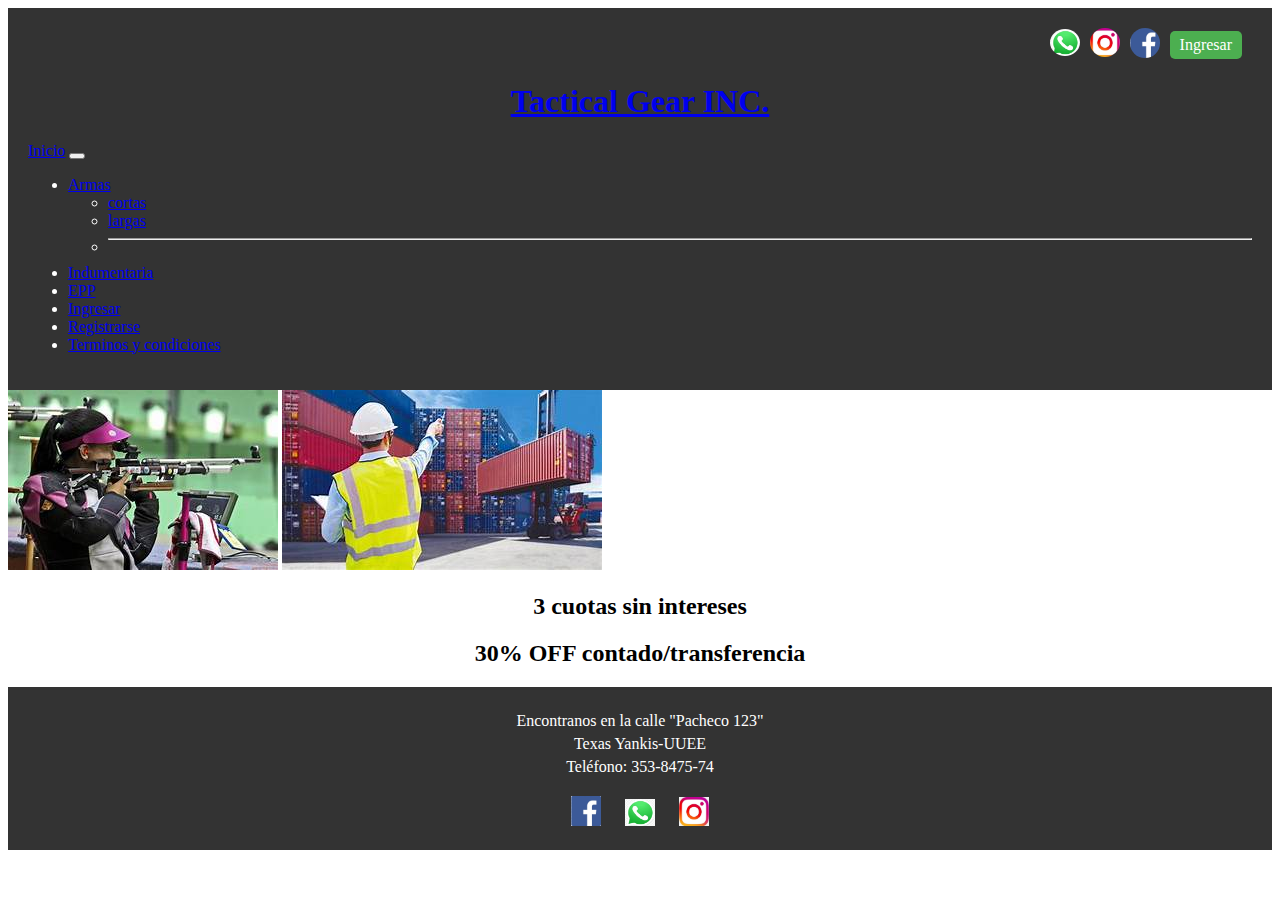
<file: index.html>
<!DOCTYPE html>
<html lang="en">

<head>
  <meta charset="UTF-8">
  <meta name="viewport" content="width=device-width, initial-scale=1.0">

            <!-- link bootstrap -->
  <link href="https://cdn.jsdelivr.net/npm/bootstrap@5.3.2/dist/css/bootstrap.min.css" rel="stylesheet"
    integrity="sha384-T3c6CoIi6uLrA9TneNEoa7RxnatzjcDSCmG1MXxSR1GAsXEV/Dwwykc2MPK8M2HN" crossorigin="anonymous">

            <!-- link css -->            
  <link rel="stylesheet" href="css/style.css">

  <title>Tactical Gear INC.</title>


</head>

<body>

  <header id="cabecero">
    <div class="redes">
      <section>
        <li><a href="https://web.whatsapp.com/"><img src="imagenes/whatsapp.jpg" alt="whatsapp"></a> </li>
        <li><a href="https://www.instagram.com"><img src="imagenes/instagram.jpg" alt="instagram"></a> </li>
        <li><a href="https://www.facebook.com"><img src="imagenes/facebook.jpg" alt="facebook"></a> </li>
        <li><a href="html/ingresar.html" class="ingresar">Ingresar </a></li>
      </section>
    </div>

    <h1><a href="index.html"> Tactical Gear INC.</a></h1>
    

    <!-- ----------------menú navegable con Bootstrap----------------------->

    <nav class="navbar navbar-expand-lg bg-body-tertiary">
      <div class="container-fluid">
        <a class="navbar-brand" href="index.html">Inicio</a>
        <button class="navbar-toggler" type="button" data-bs-toggle="collapse" data-bs-target="#navbarSupportedContent"
          aria-controls="navbarSupportedContent" aria-expanded="false" aria-label="Toggle navigation">
          <span class="navbar-toggler-icon"></span>
        </button>
        <div class="collapse navbar-collapse" id="navbarSupportedContent">
          <ul class="navbar-nav me-auto mb-2 mb-lg-0">
            <li class="nav-item dropdown">
              <a class="nav-link dropdown-toggle" href="#" role="button" data-bs-toggle="dropdown"
                aria-expanded="false">
                Armas
              </a>
              <ul class="dropdown-menu">
                <li><a class="dropdown-item" href="html/armas-cortas.html">cortas</a></li>
                <li><a class="dropdown-item" href="html/armas-largas.html">largas</a></li>
                <li>
                  <hr class="dropdown-divider">
                </li>
              </ul>
            </li>
            <li class="nav-item">
              <a class="nav-link active" aria-current="page" href="html/indumentaria.html">Indumentaria</a>
            </li>
            <li class="nav-item">
              <a class="nav-link" href="html/epp.html">EPP</a>
            </li>
            <li class="nav-item">
              <a class="nav-link" href="html/ingresar.html">Ingresar</a>
            </li>
            <li class="nav-item">
              <a class="nav-link" href="html/registrarse.html">Registrarse</a>
            </li>
            <li class="nav-item">
              <a class="nav-link" href="html/terminos-condiciones.html">Terminos y condiciones</a>
            </li>
          </ul>
        </div>
      </div>
    </nav>

      </header>

  <main>
    <div class="center">
      <img src="imagenes/equipando-campeones.jpeg" alt="equipamiento profesional">

      <img src="imagenes/importador.jpeg" alt="importar">
    </div>

    <section class="ofertas">
      <h2>
        3 cuotas sin intereses
      </h2>

      <h2>
        30% OFF contado/transferencia
      </h2>
    </section>

  </main>
      
    <footer>

      <div class="info-contacto">
          <p>Encontranos en la calle "Pacheco 123"</p>
          <p>Texas Yankis-UUEE</p>
          <p>Teléfono: 353-8475-74</p>
      </div>
      <div class="redes-sociales">
          <a href="https://www.facebook.com"><img src="imagenes/facebook.jpg" alt="Facebook"></a>
          <a href="https://web.whatsapp.com/"><img src="imagenes/whatsapp.jpg" alt="Whatsapp"></a>
          <a href="https://www.instagram.com/"><img src="imagenes/instagram.jpg" alt="Instagram"></a>
      </div>
      
  </footer>

        <!--  script Bootstrap  -->
    <script src="https://cdn.jsdelivr.net/npm/bootstrap@5.3.2/dist/js/bootstrap.bundle.min.js"
    integrity="sha384-C6RzsynM9kWDrMNeT87bh95OGNyZPhcTNXj1NW7RuBCsyN/o0jlpcV8Qyq46cDfL"
    crossorigin="anonymous"></script>

  </body>


</html>
</file>
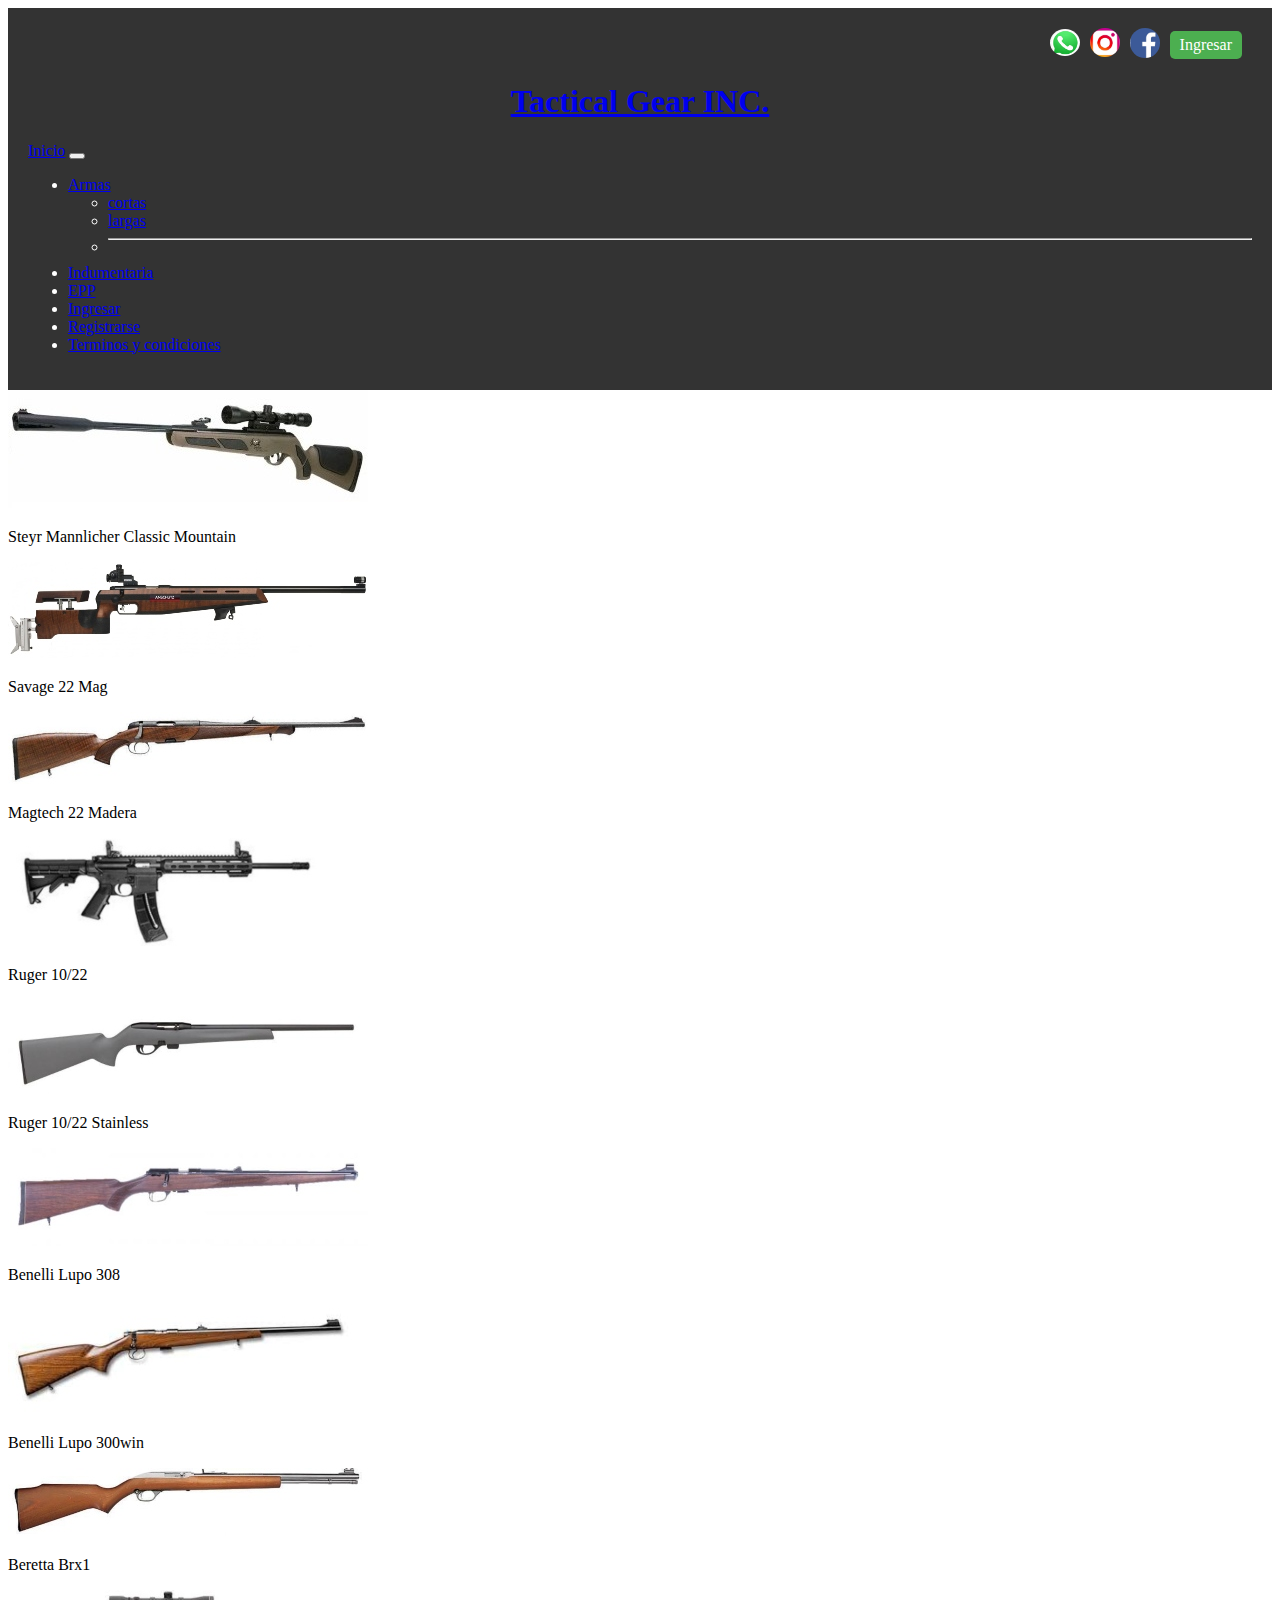
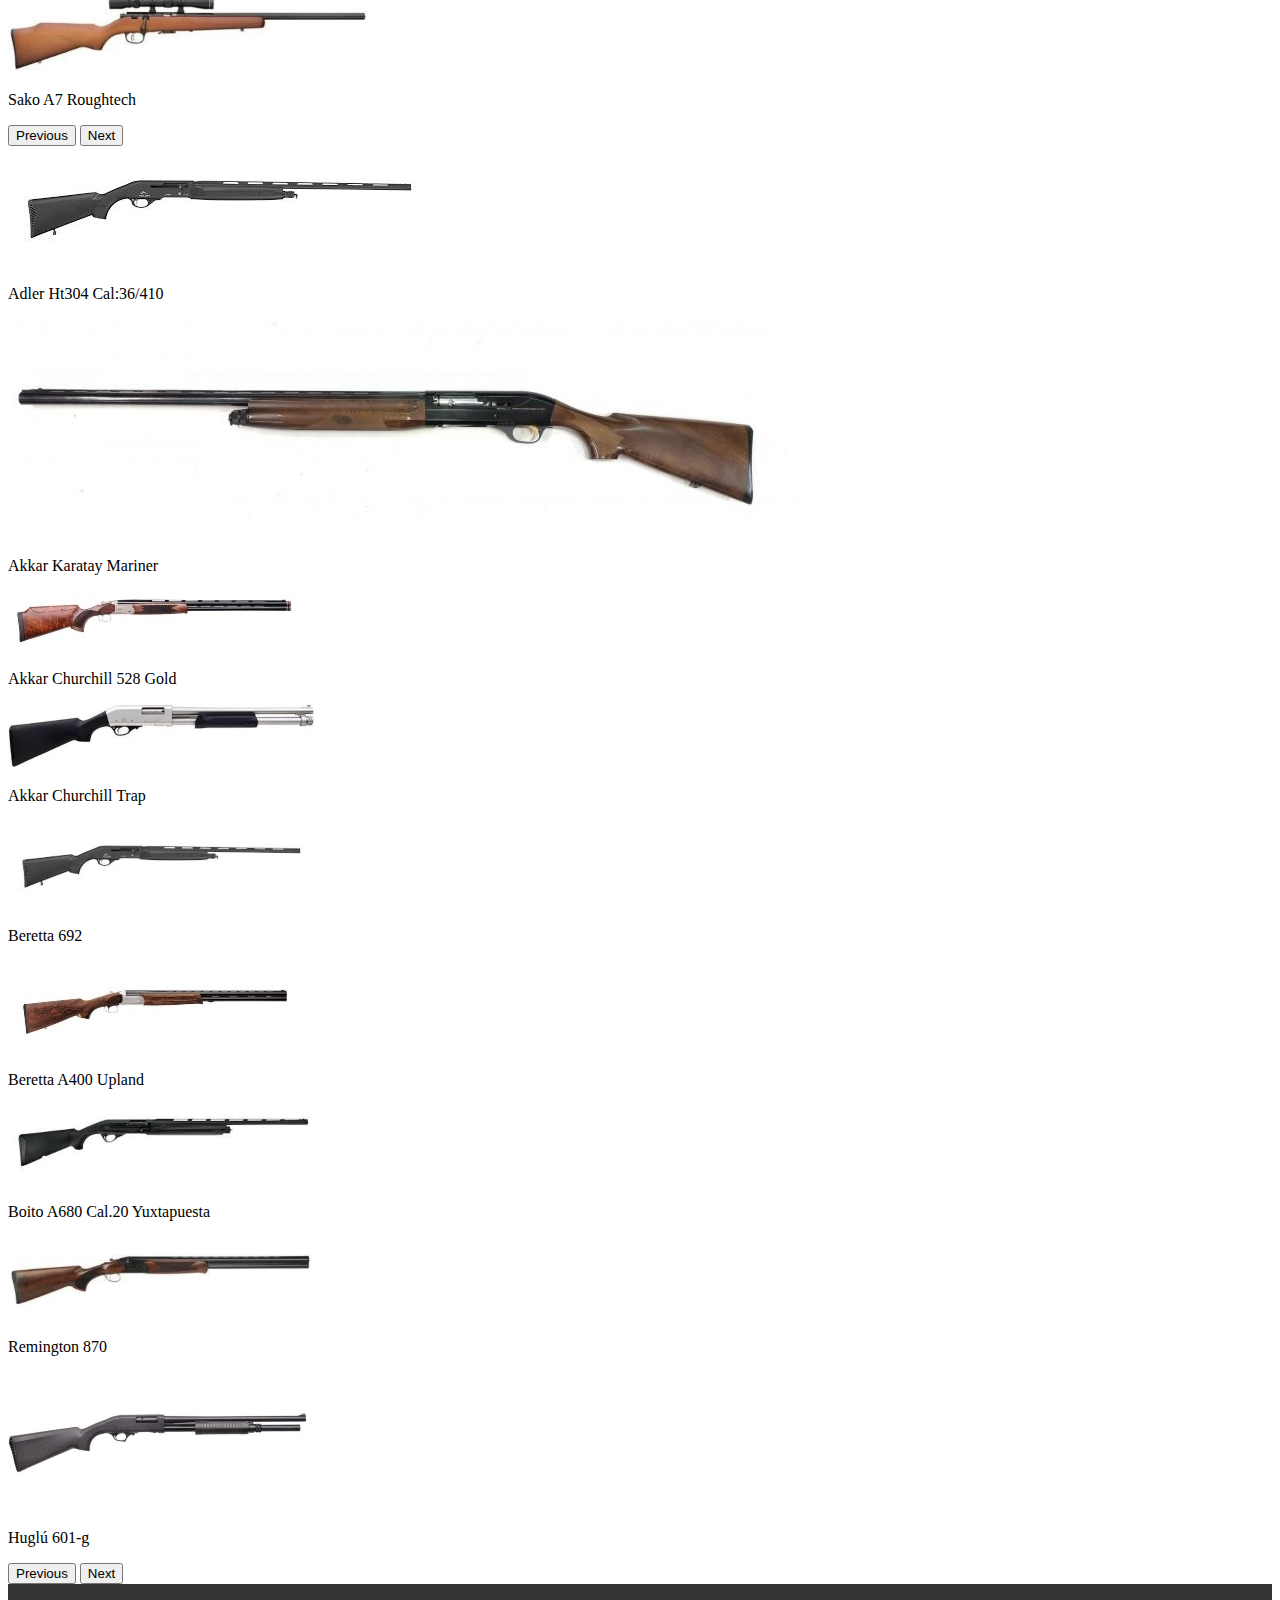
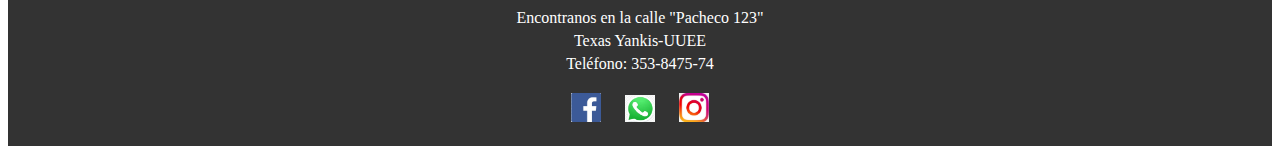
<file: html/armas-largas.html>
<!DOCTYPE html>
<html lang="en">

<head>
  <meta charset="UTF-8">
  <meta name="viewport" content="width=device-width, initial-scale=1.0">
  <link href="https://cdn.jsdelivr.net/npm/bootstrap@5.3.2/dist/css/bootstrap.min.css" rel="stylesheet"
    integrity="sha384-T3c6CoIi6uLrA9TneNEoa7RxnatzjcDSCmG1MXxSR1GAsXEV/Dwwykc2MPK8M2HN" crossorigin="anonymous">
  <link rel="stylesheet" href="../css/style.css">

  <title>Tactical Gear INC.</title>

</head>

<body>
  <header id="cabecero">
    <div class="redes">
      <section>
        <li><a href="https://web.whatsapp.com/"><img src="../imagenes/whatsapp.jpg" alt="whatsapp"></a> </li>
        <li><a href="https://www.instagram.com"><img src="../imagenes/instagram.jpg" alt="instagram"></a> </li>
        <li><a href="https://www.facebook.com"><img src="../imagenes/facebook.jpg" alt="facebook"></a> </li>
        <li><a href="../html/ingresar.html" class="ingresar">Ingresar </a></li>
      </section>

    </div>

    </div>
    <h1><a href="../index.html"> Tactical Gear INC.</a></h1>
    </div>

    <!-- ----------------menú navegable con Bootstrap----------------------->

    <nav class="navbar navbar-expand-lg bg-body-tertiary">
      <div class="container-fluid">
        <a class="navbar-brand" href="../index.html">Inicio</a>
        <button class="navbar-toggler" type="button" data-bs-toggle="collapse" data-bs-target="#navbarSupportedContent"
          aria-controls="navbarSupportedContent" aria-expanded="false" aria-label="Toggle navigation">
          <span class="navbar-toggler-icon"></span>
        </button>
        <div class="collapse navbar-collapse" id="navbarSupportedContent">
          <ul class="navbar-nav me-auto mb-2 mb-lg-0">
            <li class="nav-item dropdown">
              <a class="nav-link dropdown-toggle" href="#" role="button" data-bs-toggle="dropdown"
                aria-expanded="false"> Armas
              </a>
              <ul class="dropdown-menu">
                <li><a class="dropdown-item" href="armas-cortas.html">cortas</a></li>
                <li><a class="dropdown-item" href="armas-largas.html">largas</a></li>
                <li>
                  <hr class="dropdown-divider">
                </li>
              </ul>
            </li>
            <li class="nav-item">
              <a class="nav-link active" aria-current="page" href="indumentaria.html">Indumentaria</a>
            </li>
            <li class="nav-item">
              <a class="nav-link" href="epp.html">EPP</a>
            </li>
            <li class="nav-item">
              <a class="nav-link" href="ingresar.html">Ingresar</a>
            </li>
            <li class="nav-item">
              <a class="nav-link" href="registrarse.html">Registrarse</a>
            </li>
            <li class="nav-item">
              <a class="nav-link" href="terminos-condiciones.html">Terminos y condiciones</a>
            </li>
          </ul>
        </div>
      </div>
    </nav>



  </header>

  <main>
    <!-- <h2 class="titulo-h2">Rifles</h2>

            <div class="imagen-size">
                <img src="../imagenes/armas-largas/rifle-1.jpg" alt="arma">
                <img src="../imagenes/armas-largas/rifle-2.jpg" alt="caja">
                <img src="../imagenes/armas-largas/rifle-3.jpg" alt="estuche">
            </div>
         
        <h2 class="titulo-h2">Escopetas</h2>

        <section class="imagen-size">
            <img src="../imagenes/armas-largas/escopeta-1.jpg" alt="mira">
            <img src="../imagenes/armas-largas/escopeta-2.jpg" alt="miras">
            <img src="../imagenes/armas-largas/escopeta-3.jpg" alt="partes">
        </section> -->

    <!--carrucel -- rifles-->

    <!-- <div id="carouselExampleCaptions" class="carousel slide">
      <div class="carousel-indicators">
        <button type="button" data-bs-target="#carouselExampleCaptions" data-bs-slide-to="0" class="active"
          aria-current="true" aria-label="Slide 1"></button>
        <button type="button" data-bs-target="#carouselExampleCaptions" data-bs-slide-to="1"
          aria-label="Slide 2"></button>
        <button type="button" data-bs-target="#carouselExampleCaptions" data-bs-slide-to="2"
          aria-label="Slide 3"></button>
      </div>
      <div class="carousel-inner">

        <div class="carousel-item active">
          <div class="col-12 row justify-content-center col-md 12">
            <img src="../imagenes/armas-largas/rifle-4-chico.jpg" class="d-block w-25" alt="...">
            <img src="../imagenes/armas-largas/rifle-4-chico.jpg" class="d-block w-25" alt="...">
            <img src="../imagenes/armas-largas/rifle-4-chico.jpg" class="d-block w-25" alt="...">
          </div>
        </div>

        <div class="carousel-item">
          <div class="col-12 row justify-content-center">
            <img src="../imagenes/armas-largas/rifle-4-chico.jpg" class="d-block w-25" alt="...">
            <img src="../imagenes/armas-largas/rifle-4-chico.jpg" class="d-block w-25" alt="...">
            <img src="../imagenes/armas-largas/rifle-4-chico.jpg" class="d-block w-25" alt="...">
          </div>
        </div>

        <div class="carousel-item">
          <div class="col-12 row justify-content-center">
            <img src="../imagenes/armas-largas/rifle-4-chico.jpg" class="d-block w-25" alt="...">
            <img src="../imagenes/armas-largas/rifle-4-chico.jpg" class="d-block w-25" alt="...">
            <img src="../imagenes/armas-largas/rifle-4-chico.jpg" class="d-block w-25" alt="...">
          </div>
        </div>

        <button class="carousel-control-prev" type="button" data-bs-target="#carouselExampleCaptions"
          data-bs-slide="prev">
          <span class="carousel-control-prev-icon" aria-hidden="true"></span>
          <span class="visually-hidden">Previous</span>
        </button>
        <button class="carousel-control-next" type="button" data-bs-target="#carouselExampleCaptions"
          data-bs-slide="next">
          <span class="carousel-control-next-icon" aria-hidden="true"></span>
          <span class="visually-hidden">Next</span>
        </button>
      </div>
    </div> -->

    <!--carrucel -- rifles-->

    <div id="carouselExample-rifle" class="carousel slide">
      <div class="carousel-inner">
        <div class="carousel-item active">
          <div class="card-group">
            <div class="card">
              <img src="../imagenes/armas-largas/rifle-1.jpg" class="card-img-top"
                alt="Steyr Mannlicher Classic Mountain">
              <div class="card-body">
                <p class="card-text">Steyr Mannlicher Classic Mountain</p>
              </div>
            </div>
            <div class="card">
              <img src="../imagenes/armas-largas/rifle-2.jpg" class="card-img-top" alt="Savage 22 Mag">
              <div class="card-body">
                <p class="card-text">Savage 22 Mag</p>
              </div>
            </div>
            <div class="card">
              <img src="../imagenes/armas-largas/rifle-3.jpg" class="card-img-top" alt="Magtech 22 Madera">
              <div class="card-body">
                <p class="card-text">Magtech 22 Madera</p>
              </div>
            </div>
          </div>

        </div>
        <div class="carousel-item">
          <div class="card-group">
            <div class="card">
              <img src="../imagenes/armas-largas/rifle-4.jpg" class="card-img-top" alt="Ruger 10/22">
              <div class="card-body">
                <p class="card-text">Ruger 10/22</p>
              </div>
            </div>
            <div class="card">
              <img src="../imagenes/armas-largas/rifle-5.jpg" class="card-img-top" alt="Ruger 10/22 Stainless">
              <div class="card-body">
                <p class="card-text">Ruger 10/22 Stainless</p>
              </div>
            </div>
            <div class="card">
              <img src="../imagenes/armas-largas/rifle-6.jpg" class="card-img-top" alt="Benelli Lupo 308">
              <div class="card-body">
                <p class="card-text">Benelli Lupo 308</p>
              </div>
            </div>
          </div>

        </div>
        <div class="carousel-item">


          <div class="card-group">
            <div class="card">
              <img src="../imagenes/armas-largas/rifle-7.jpg" class="card-img-top" alt="Benelli Lupo 300win">
              <div class="card-body">
                <p class="card-text">Benelli Lupo 300win</p>
              </div>
            </div>
            <div class="card">
              <img src="../imagenes/armas-largas/rifle-8.jpg" class="card-img-top" alt="Beretta Brx1">
              <div class="card-body">
                <p class="card-text">Beretta Brx1</p>
              </div>
            </div>
            <div class="card">
              <img src="../imagenes/armas-largas/rifle-9.jpg" class="card-img-top" alt="Sako A7 Roughtech">
              <div class="card-body">
                <p class="card-text">Sako A7 Roughtech</p>
              </div>
            </div>
          </div>
        </div>
      </div>
      <button class="carousel-control-prev" type="button" data-bs-target="#carouselExample-rifle" data-bs-slide="prev">
        <span class="carousel-control-prev-icon" aria-hidden="true"></span>
        <span class="visually-hidden">Previous</span>
      </button>
      <button class="carousel-control-next" type="button" data-bs-target="#carouselExample-rifle" data-bs-slide="next">
        <span class="carousel-control-next-icon" aria-hidden="true"></span>
        <span class="visually-hidden">Next</span>
      </button>
    </div>


    <!--carrucel -- escopetas-->

    <div id="carouselExample-escopeta" class="carousel slide">
      <div class="carousel-inner">
        <div class="carousel-item active">
          <div class="card-group">
            <div class="card">
              <img src="../imagenes/armas-largas/escopeta-1.jpg" class="card-img-top" alt="Adler Ht304 Cal:36/410">
              <div class="card-body">
                <p class="card-text">Adler Ht304 Cal:36/410</p>
              </div>
            </div>
            <div class="card">
              <img src="../imagenes/armas-largas/escopeta-2.jpg" class="card-img-top" alt="Akkar Karatay Mariner">
              <div class="card-body">
                <p class="card-text">Akkar Karatay Mariner</p>
              </div>
            </div>
            <div class="card">
              <img src="../imagenes/armas-largas/escopeta-3.jpg" class="card-img-top" alt="Akkar Churchill 528 Gold">
              <div class="card-body">
                <p class="card-text">Akkar Churchill 528 Gold</p>
              </div>
            </div>
          </div>

        </div>
        <div class="carousel-item">
          <div class="card-group">
            <div class="card">
              <img src="../imagenes/armas-largas/escopeta-4.jpg" class="card-img-top" alt="Akkar Churchill Trap">
              <div class="card-body">
                <p class="card-text">Akkar Churchill Trap</p>
              </div>
            </div>
            <div class="card">
              <img src="../imagenes/armas-largas/escopeta-5.jpg" class="card-img-top" alt="Beretta 692">
              <div class="card-body">
                <p class="card-text">Beretta 692</p>
              </div>
            </div>
            <div class="card">
              <img src="../imagenes/armas-largas/escopeta-6.jpg" class="card-img-top" alt="Beretta A400 Upland">
              <div class="card-body">
                <p class="card-text">Beretta A400 Upland</p>
              </div>
            </div>
          </div>

        </div>
        <div class="carousel-item">

          <div class="card-group">
            <div class="card">
              <img src="../imagenes/armas-largas/escopeta-7.jpg" class="card-img-top"
                alt="Boito A680 Cal.20 Yuxtapuesta">
              <div class="card-body">
                <p class="card-text">Boito A680 Cal.20 Yuxtapuesta</p>
              </div>
            </div>
            <div class="card">
              <img src="../imagenes/armas-largas/escopeta-8.jpg" class="card-img-top" alt="Remington 870">
              <div class="card-body">
                <p class="card-text">Remington 870</p>
              </div>
            </div>
            <div class="card">
              <img src="../imagenes/armas-largas/escopeta-9.jpg" class="card-img-top" alt="Huglú 601-g">
              <div class="card-body">
                <p class="card-text">Huglú 601-g</p>
              </div>
            </div>
          </div>
        </div>
      </div>
      <button class="carousel-control-prev" type="button" data-bs-target="#carouselExample-escopeta"
        data-bs-slide="prev">
        <span class="carousel-control-prev-icon" aria-hidden="true"></span>
        <span class="visually-hidden">Previous</span>
      </button>
      <button class="carousel-control-next" type="button" data-bs-target="#carouselExample-escopeta"
        data-bs-slide="next">
        <span class="carousel-control-next-icon" aria-hidden="true"></span>
        <span class="visually-hidden">Next</span>
      </button>
    </div>


  </main>

  <footer>

    <div class="info-contacto">
      <p>Encontranos en la calle "Pacheco 123"</p>
      <p>Texas Yankis-UUEE</p>
      <p>Teléfono: 353-8475-74</p>
    </div>

    <div class="redes-sociales">
      <a href="https://www.facebook.com"><img src="../imagenes/facebook.jpg" alt="Facebook"></a>
      <a href="https://web.whatsapp.com/"><img src="../imagenes/whatsapp.jpg" alt="Whatsapp"></a>
      <a href="https://www.instagram.com/"><img src="../imagenes/instagram.jpg" alt="Instagram"></a>
    </div>

  </footer>


  <script src="https://cdn.jsdelivr.net/npm/bootstrap@5.3.2/dist/js/bootstrap.bundle.min.js"
    integrity="sha384-C6RzsynM9kWDrMNeT87bh95OGNyZPhcTNXj1NW7RuBCsyN/o0jlpcV8Qyq46cDfL"
    crossorigin="anonymous"></script>


</body>

</html>
</file>
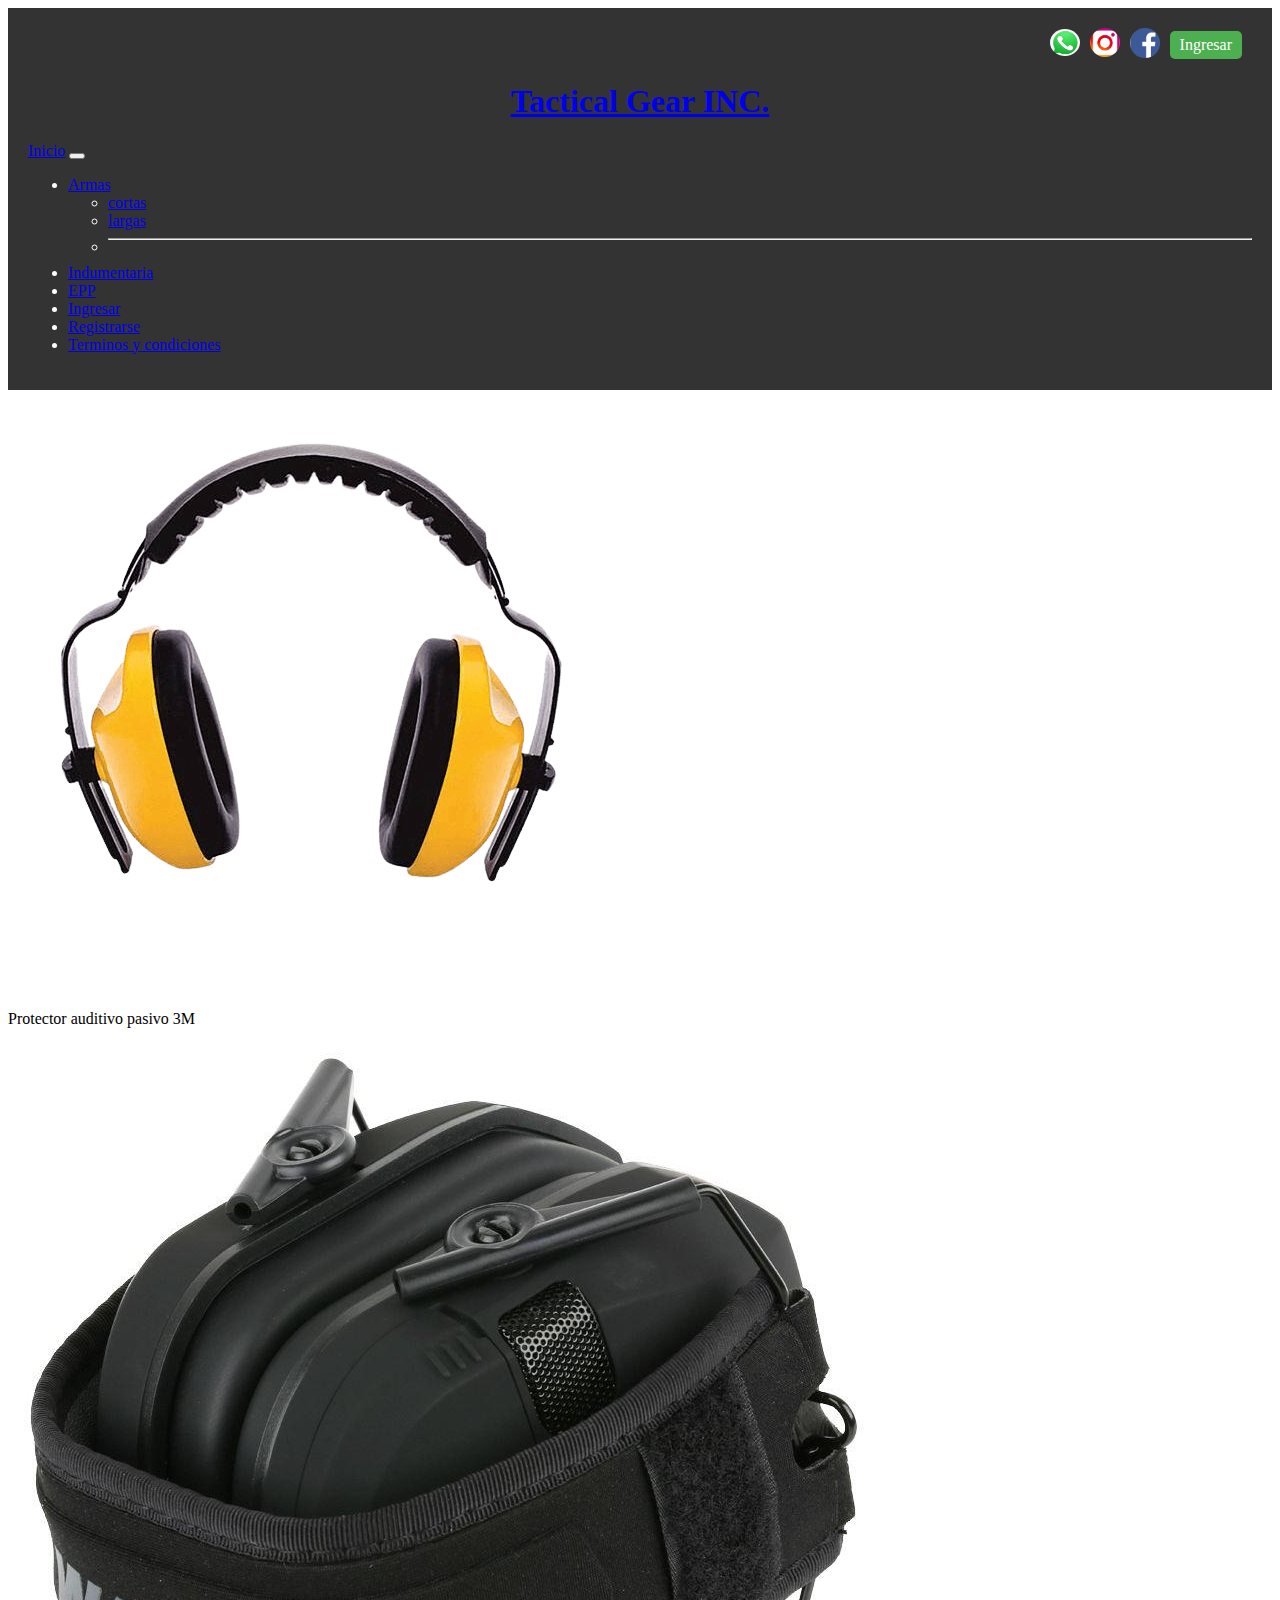
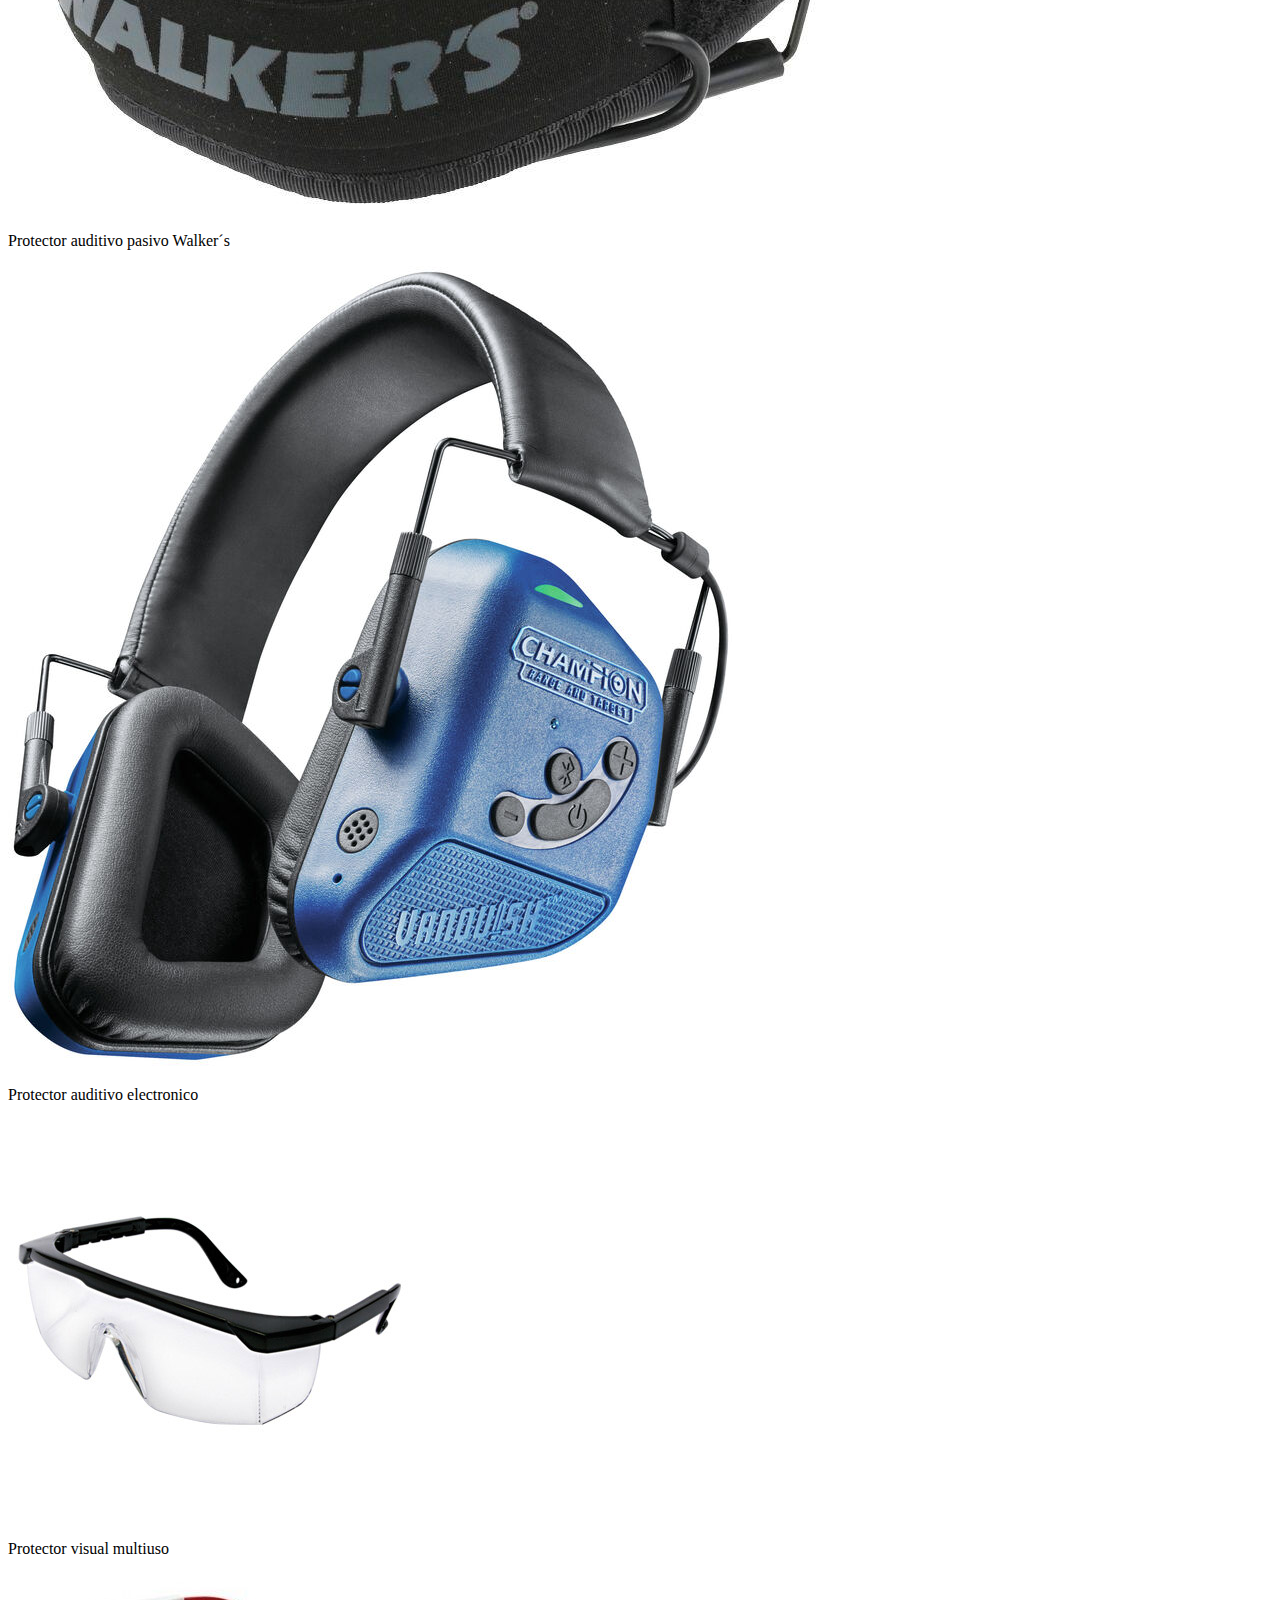
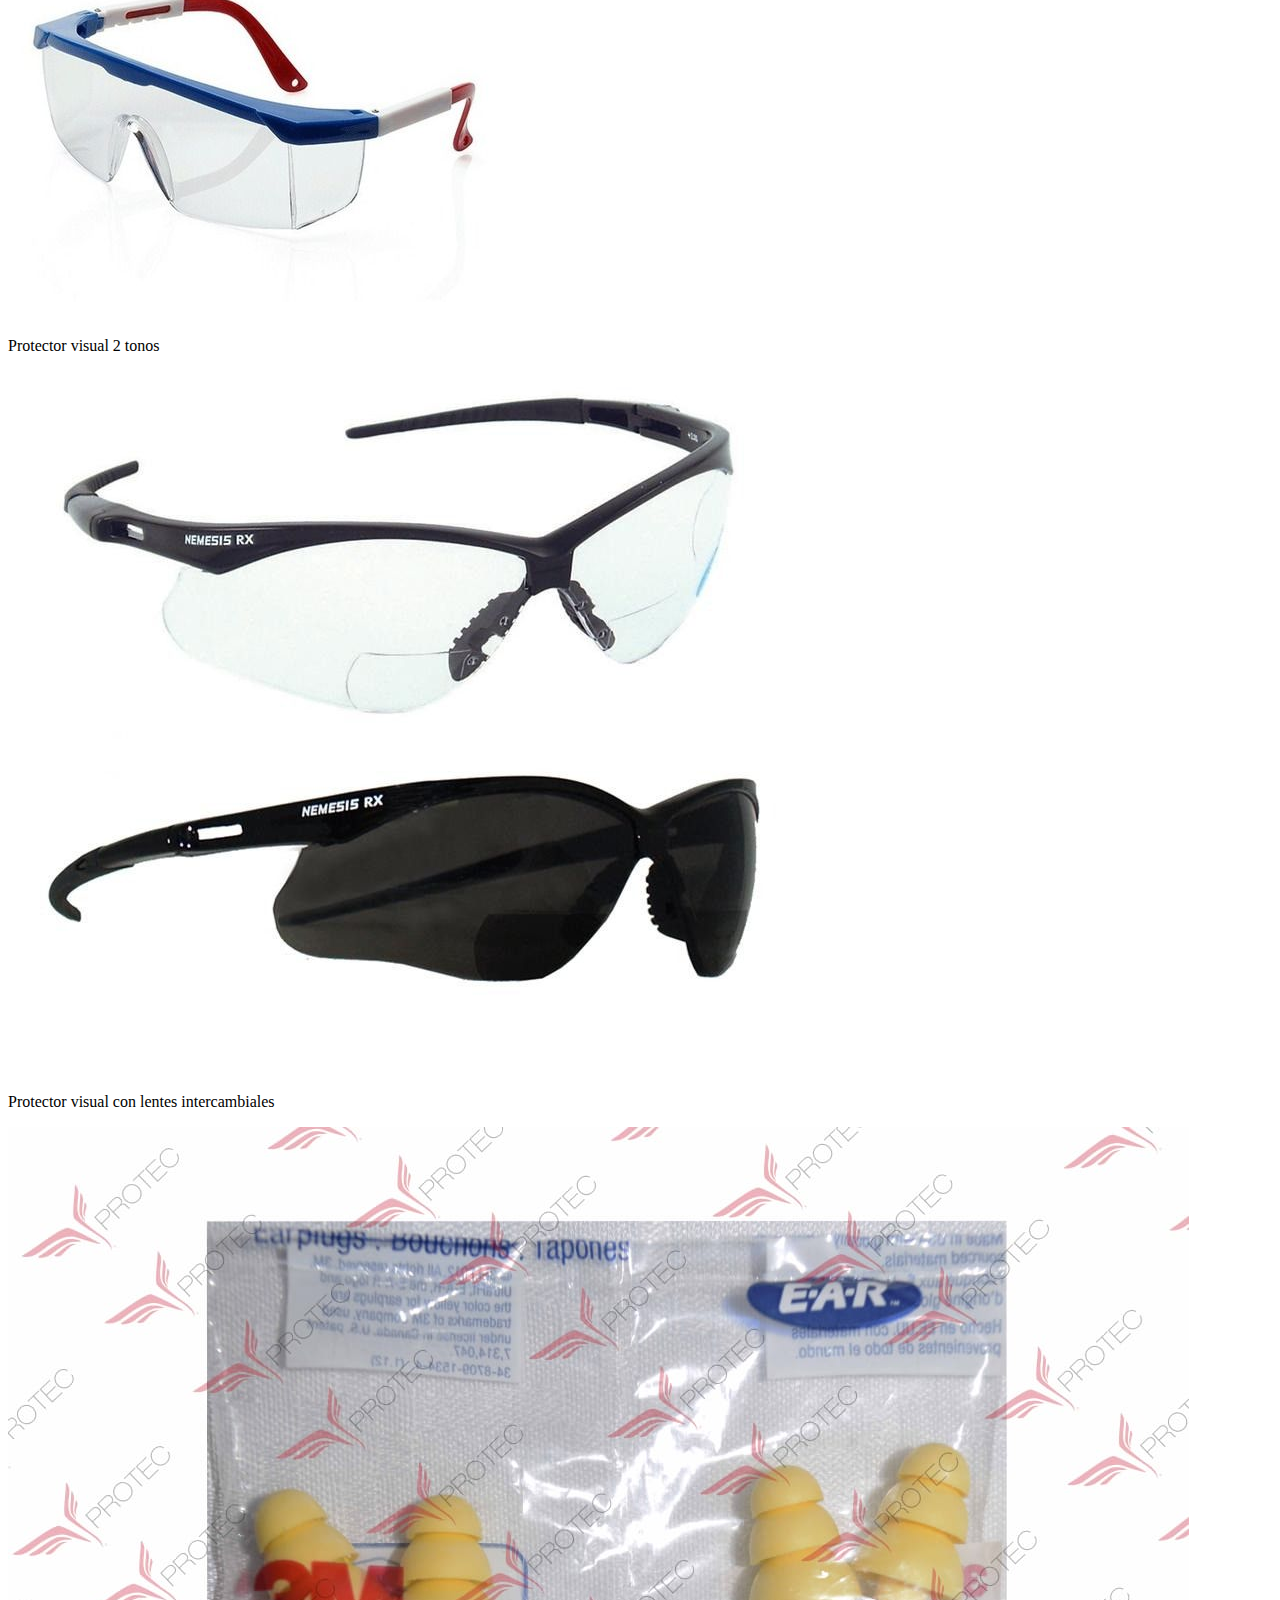
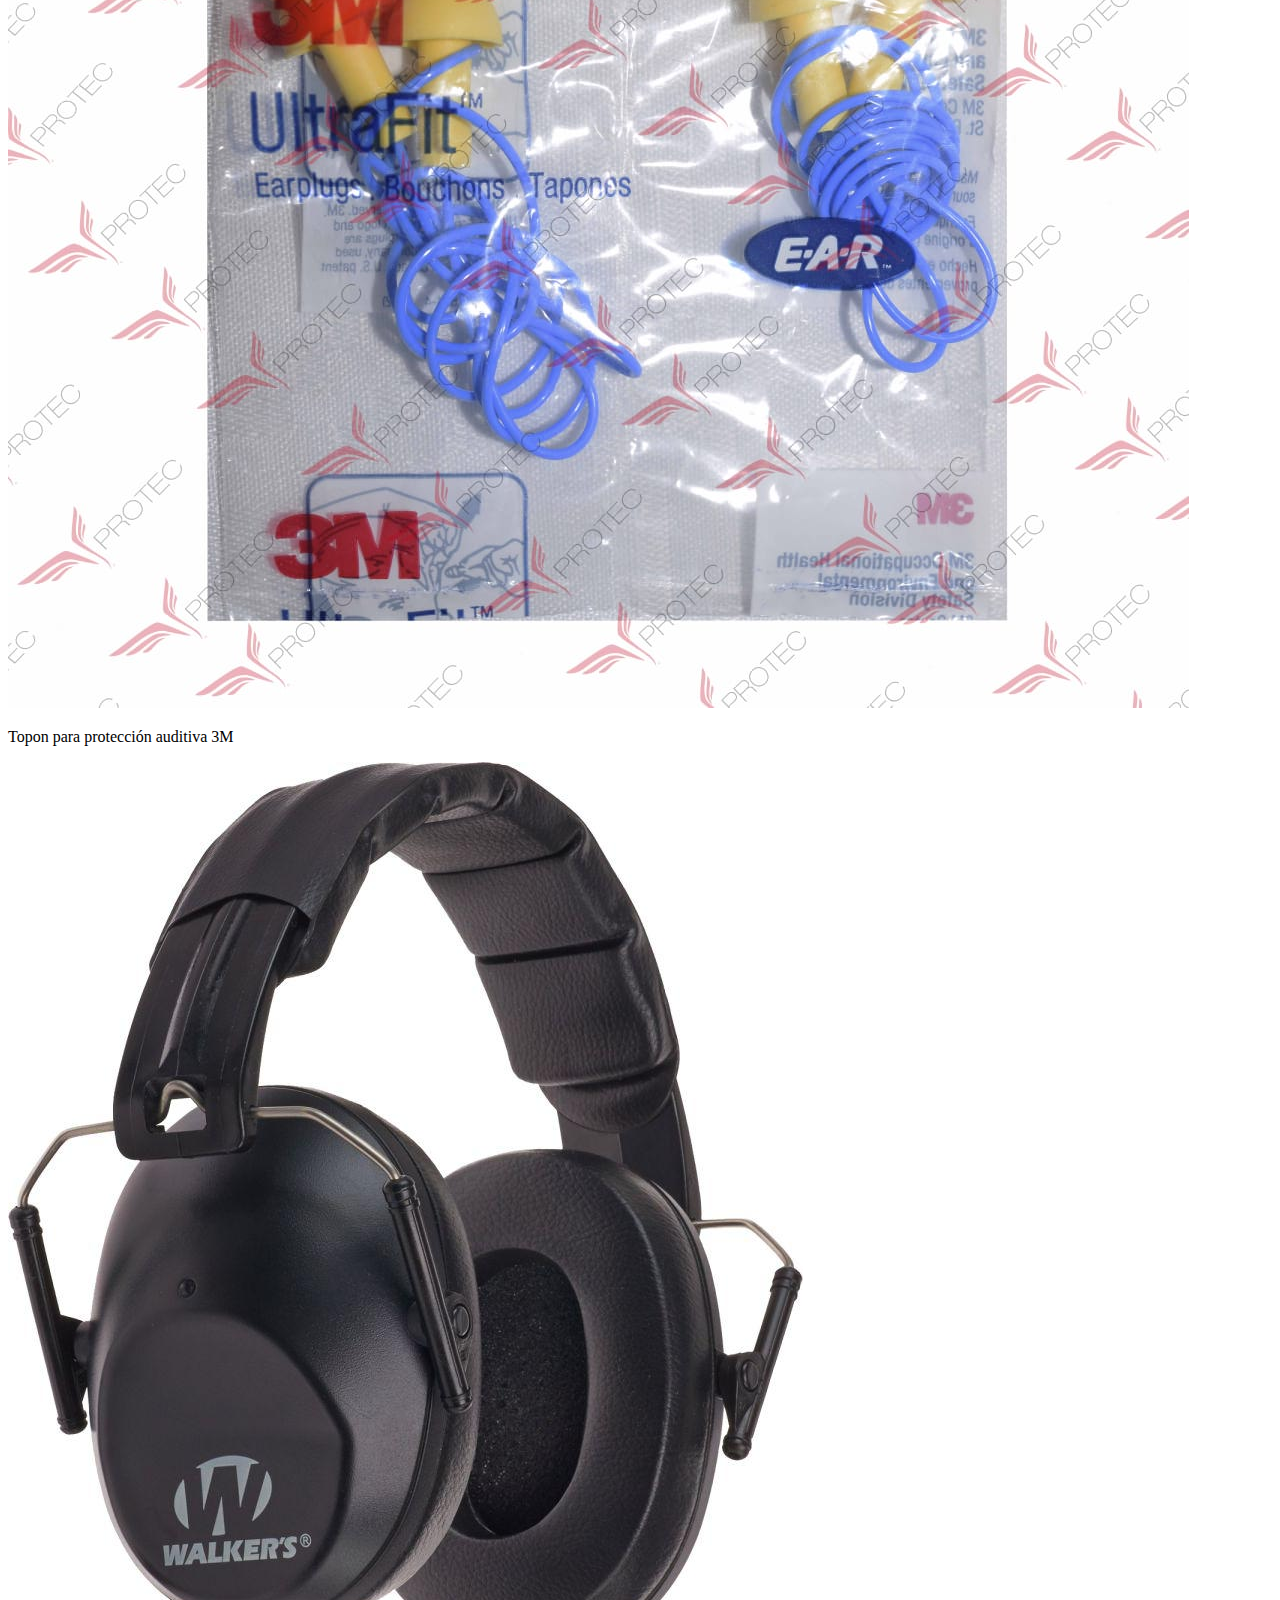
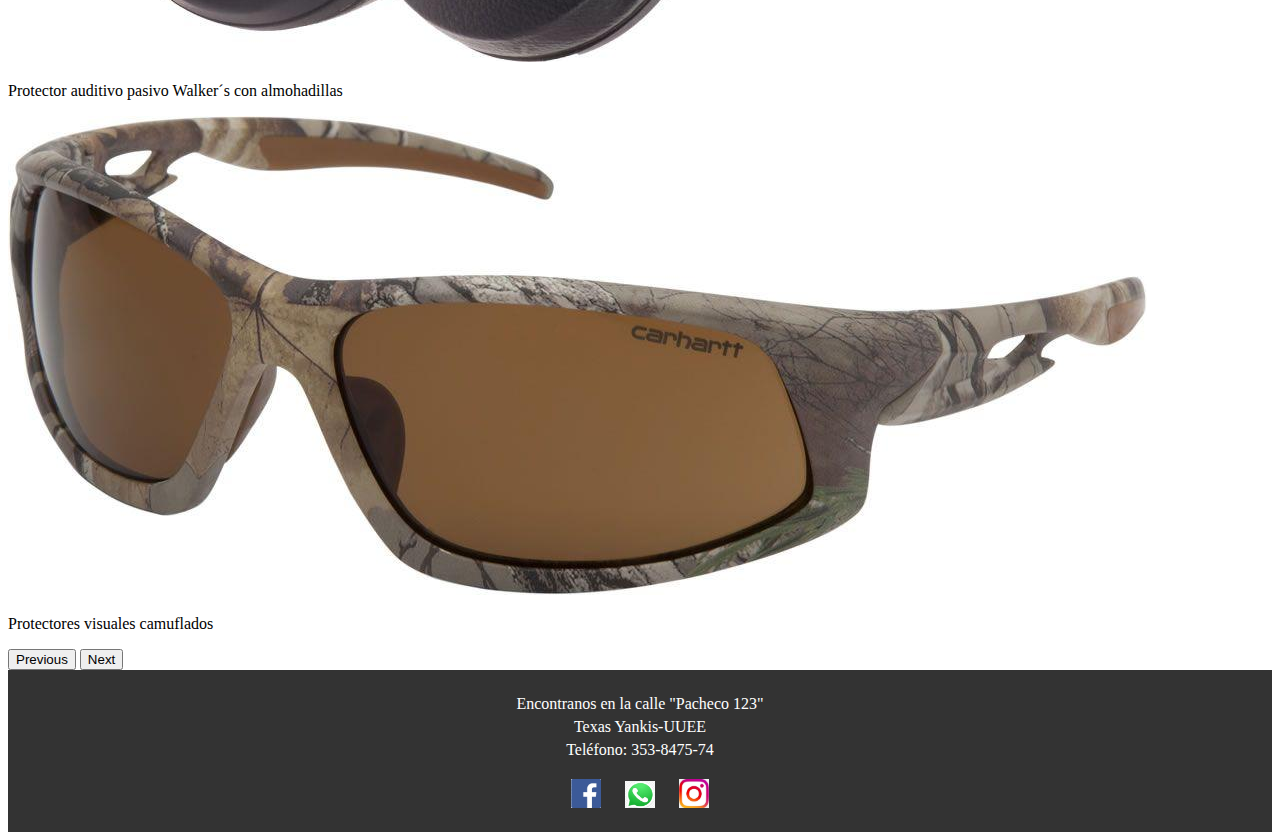
<file: html/epp.html>
<!DOCTYPE html>
<html lang="en">

<head>
    <meta charset="UTF-8">
    <meta name="viewport" content="width=device-width, initial-scale=1.0">
    <link href="https://cdn.jsdelivr.net/npm/bootstrap@5.3.2/dist/css/bootstrap.min.css" rel="stylesheet"
        integrity="sha384-T3c6CoIi6uLrA9TneNEoa7RxnatzjcDSCmG1MXxSR1GAsXEV/Dwwykc2MPK8M2HN" crossorigin="anonymous">
    <link rel="stylesheet" href="../css/style.css">

    <title>Tactical Gear INC.</title>

</head>

<body>
    <header id="cabecero">
        <div class="redes">
            <section>
                <li><a href="https://web.whatsapp.com/"><img src="../imagenes/whatsapp.jpg" alt="whatsapp"></a> </li>
                <li><a href="https://www.instagram.com"><img src="../imagenes/instagram.jpg" alt="instagram"></a> </li>
                <li><a href="https://www.facebook.com"><img src="../imagenes/facebook.jpg" alt="facebook"></a> </li>
                <li><a href="../html/ingresar.html" class="ingresar">Ingresar </a></li>
            </section>

        </div>

        </div>
        <h1><a href="../index.html"> Tactical Gear INC.</a></h1>
        </div>

        <!-- ----------------menú navegable con Bootstrap----------------------->

        <nav class="navbar navbar-expand-lg bg-body-tertiary">
            <div class="container-fluid">
                <a class="navbar-brand" href="../index.html">Inicio</a>
                <button class="navbar-toggler" type="button" data-bs-toggle="collapse"
                    data-bs-target="#navbarSupportedContent" aria-controls="navbarSupportedContent"
                    aria-expanded="false" aria-label="Toggle navigation">
                    <span class="navbar-toggler-icon"></span>
                </button>
                <div class="collapse navbar-collapse" id="navbarSupportedContent">
                    <ul class="navbar-nav me-auto mb-2 mb-lg-0">
                        <li class="nav-item dropdown">
                            <a class="nav-link dropdown-toggle" href="#" role="button" data-bs-toggle="dropdown"
                                aria-expanded="false"> Armas
                            </a>
                            <ul class="dropdown-menu">
                                <li><a class="dropdown-item" href="armas-cortas.html">cortas</a></li>
                                <li><a class="dropdown-item" href="armas-largas.html">largas</a></li>
                                <li>
                                    <hr class="dropdown-divider">
                                </li>
                            </ul>
                        </li>
                        <li class="nav-item">
                            <a class="nav-link active" aria-current="page" href="indumentaria.html">Indumentaria</a>
                        </li>
                        <li class="nav-item">
                            <a class="nav-link" href="epp.html">EPP</a>
                        </li>
                        <li class="nav-item">
                            <a class="nav-link" href="ingresar.html">Ingresar</a>
                        </li>
                        <li class="nav-item">
                            <a class="nav-link" href="registrarse.html">Registrarse</a>
                        </li>
                        <li class="nav-item">
                            <a class="nav-link" href="terminos-condiciones.html">Terminos y condiciones</a>
                        </li>
                    </ul>
                </div>
            </div>
        </nav>

    </header>

    <main>

        <div id="carouselExample" class="carousel slide">
            <div class="carousel-inner">
                <div class="carousel-item active">
                    <div class="card-group">
                        <div class="card">
                            <img src="../imagenes/EPP/EPP-1.png" class="card-img-top w-50" alt="Protector3M">
                            <div class="card-body">
                                <p class="card-text">Protector auditivo pasivo 3M</p>
                            </div>
                        </div>
                        <div class="card">
                            <img src="../imagenes/EPP/EPP-2.jpg" class="card-img-top w-50" alt="Protector Walker´s">
                            <div class="card-body">
                                <p class="card-text">Protector auditivo pasivo Walker´s</p>
                            </div>
                        </div>
                        <div class="card">
                            <img src="../imagenes/EPP/EPP-3.jpg" class="card-img-top w-50" alt="Protector electronico">
                            <div class="card-body">
                                <p class="card-text">Protector auditivo electronico</p>
                            </div>
                        </div>
                    </div>
                </div>
                <div class="carousel-item">
                    <div class="card-group">
                        <div class="card">
                            <img src="../imagenes/EPP/EPP-4.jpg" class="card-img-top w-50"
                                alt="Protector visual multiuso">
                            <div class="card-body">
                                <p class="card-text">Protector visual multiuso</p>
                            </div>
                        </div>
                        <div class="card">
                            <img src="../imagenes/EPP/EPP-5.jpg" class="card-img-top w-50"
                                alt="Protector visual 2 tonos">
                            <div class="card-body">
                                <p class="card-text">Protector visual 2 tonos</p>
                            </div>
                        </div>
                        <div class="card">
                            <img src="../imagenes/EPP/EPP-6.jpg" class="card-img-top w-50"
                                alt="Protector visual con lentes intercambiales">
                            <div class="card-body">
                                <p class="card-text">Protector visual con lentes intercambiales</p>
                            </div>
                        </div>
                    </div>
                </div>
                <div class="carousel-item">
                    <div class="card-group">
                        <div class="card">
                            <img src="../imagenes/EPP/EPP-7.jpg" class="card-img-top w-50"
                                alt="Topon para protección auditiva 3M">
                            <div class="card-body">
                                <p class="card-text">Topon para protección auditiva 3M</p>
                            </div>
                        </div>
                        <div class="card">
                            <img src="../imagenes/EPP/EPP-8.jpg" class="card-img-top w-50"
                                alt="Protector auditivo pasivo Walker´s con almohadillas">
                            <div class="card-body">
                                <p class="card-text">Protector auditivo pasivo Walker´s con almohadillas</p>
                            </div>
                        </div>
                        <div class="card">
                            <img src="../imagenes/EPP/EPP-9.jpg" class="card-img-top w-50"
                                alt="Protectores visuales camuflados">
                            <div class="card-body">
                                <p class="card-text">Protectores visuales camuflados</p>
                            </div>
                        </div>
                    </div>
                </div>
            </div>
            <button class="carousel-control-prev" type="button" data-bs-target="#carouselExample" data-bs-slide="prev">
                <span class="carousel-control-prev-icon" aria-hidden="true"></span>
                <span class="visually-hidden">Previous</span>
            </button>
            <button class="carousel-control-next" type="button" data-bs-target="#carouselExample" data-bs-slide="next">
                <span class="carousel-control-next-icon" aria-hidden="true"></span>
                <span class="visually-hidden">Next</span>
            </button>
        </div>

    </main>

    <footer>

        <div class="info-contacto">
            <p>Encontranos en la calle "Pacheco 123"</p>
            <p>Texas Yankis-UUEE</p>
            <p>Teléfono: 353-8475-74</p>
        </div>

        <div class="redes-sociales">
            <a href="https://www.facebook.com"><img src="../imagenes/facebook.jpg" alt="Facebook"></a>
            <a href="https://web.whatsapp.com/"><img src="../imagenes/whatsapp.jpg" alt="Whatsapp"></a>
            <a href="https://www.instagram.com/"><img src="../imagenes/instagram.jpg" alt="Instagram"></a>
        </div>

    </footer>

    <script src="https://cdn.jsdelivr.net/npm/bootstrap@5.3.2/dist/js/bootstrap.bundle.min.js"
        integrity="sha384-C6RzsynM9kWDrMNeT87bh95OGNyZPhcTNXj1NW7RuBCsyN/o0jlpcV8Qyq46cDfL"
        crossorigin="anonymous"></script>
</body>

</html>
</file>
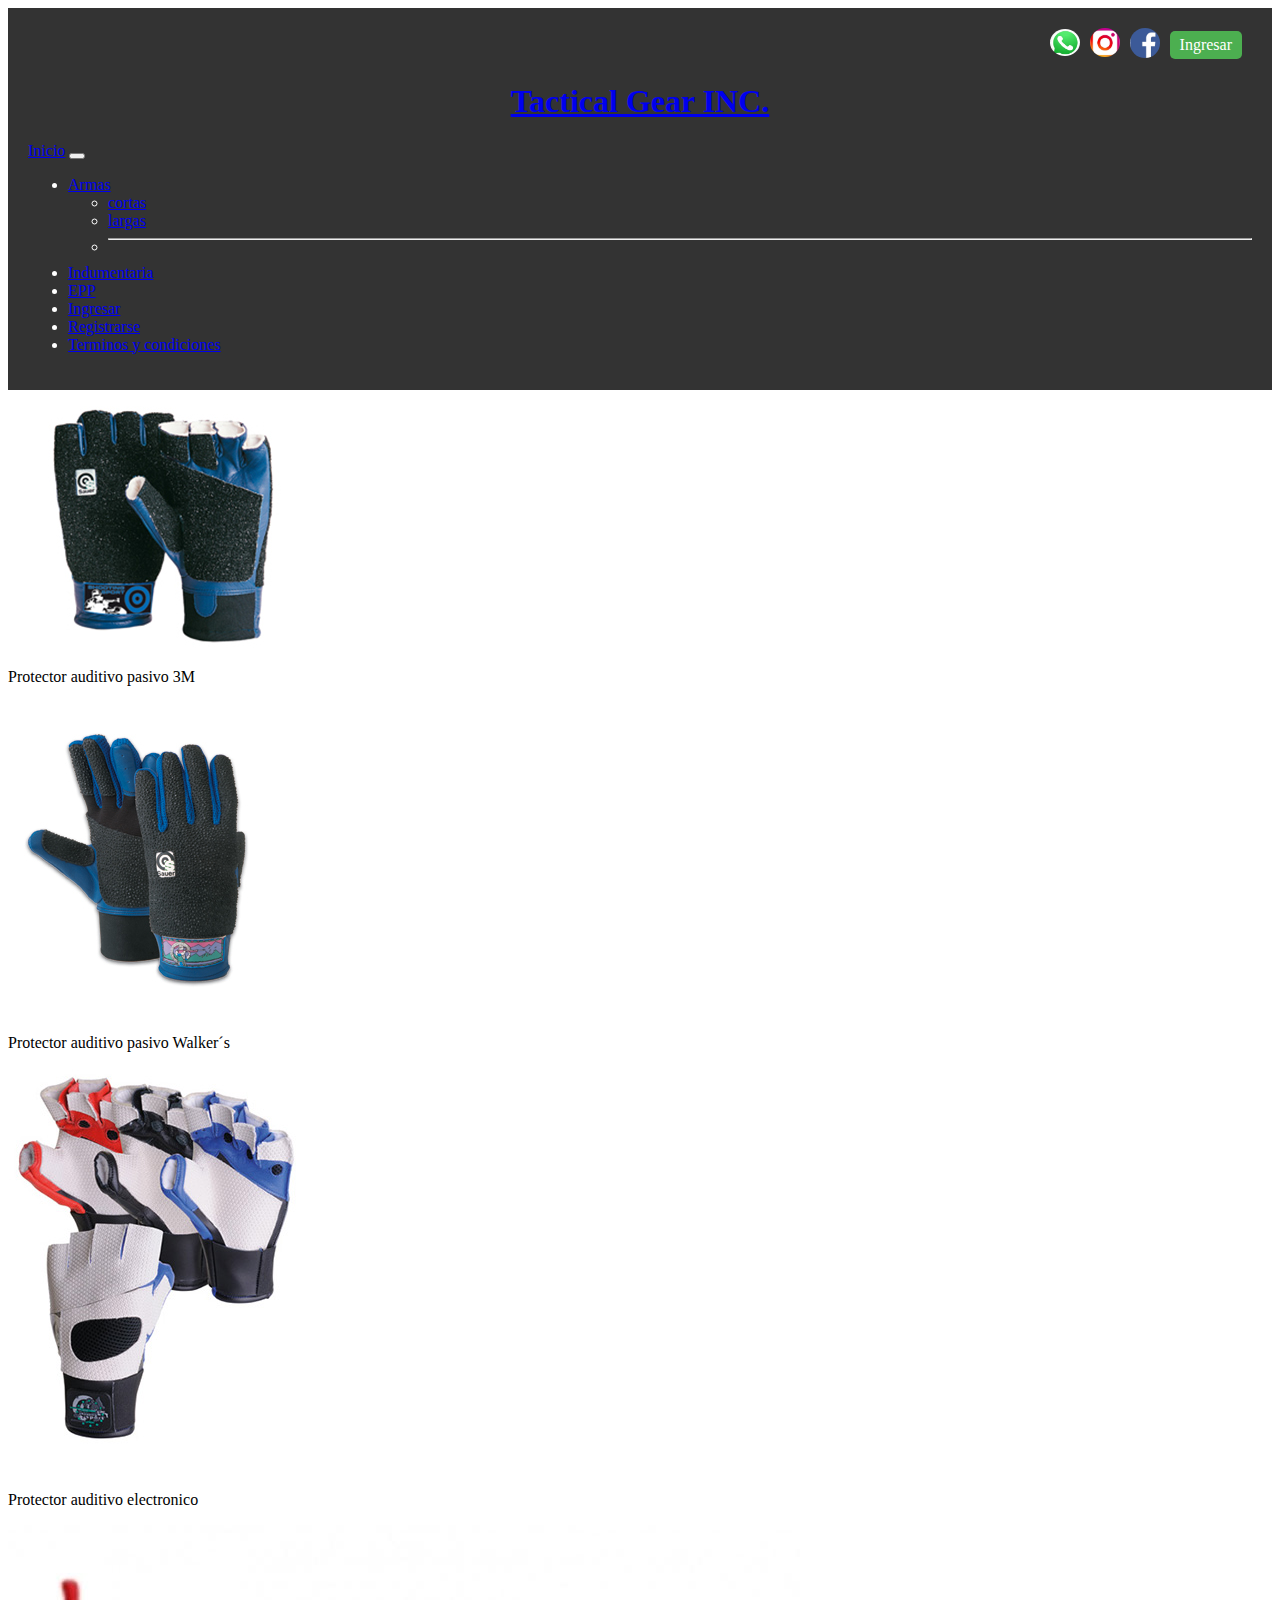
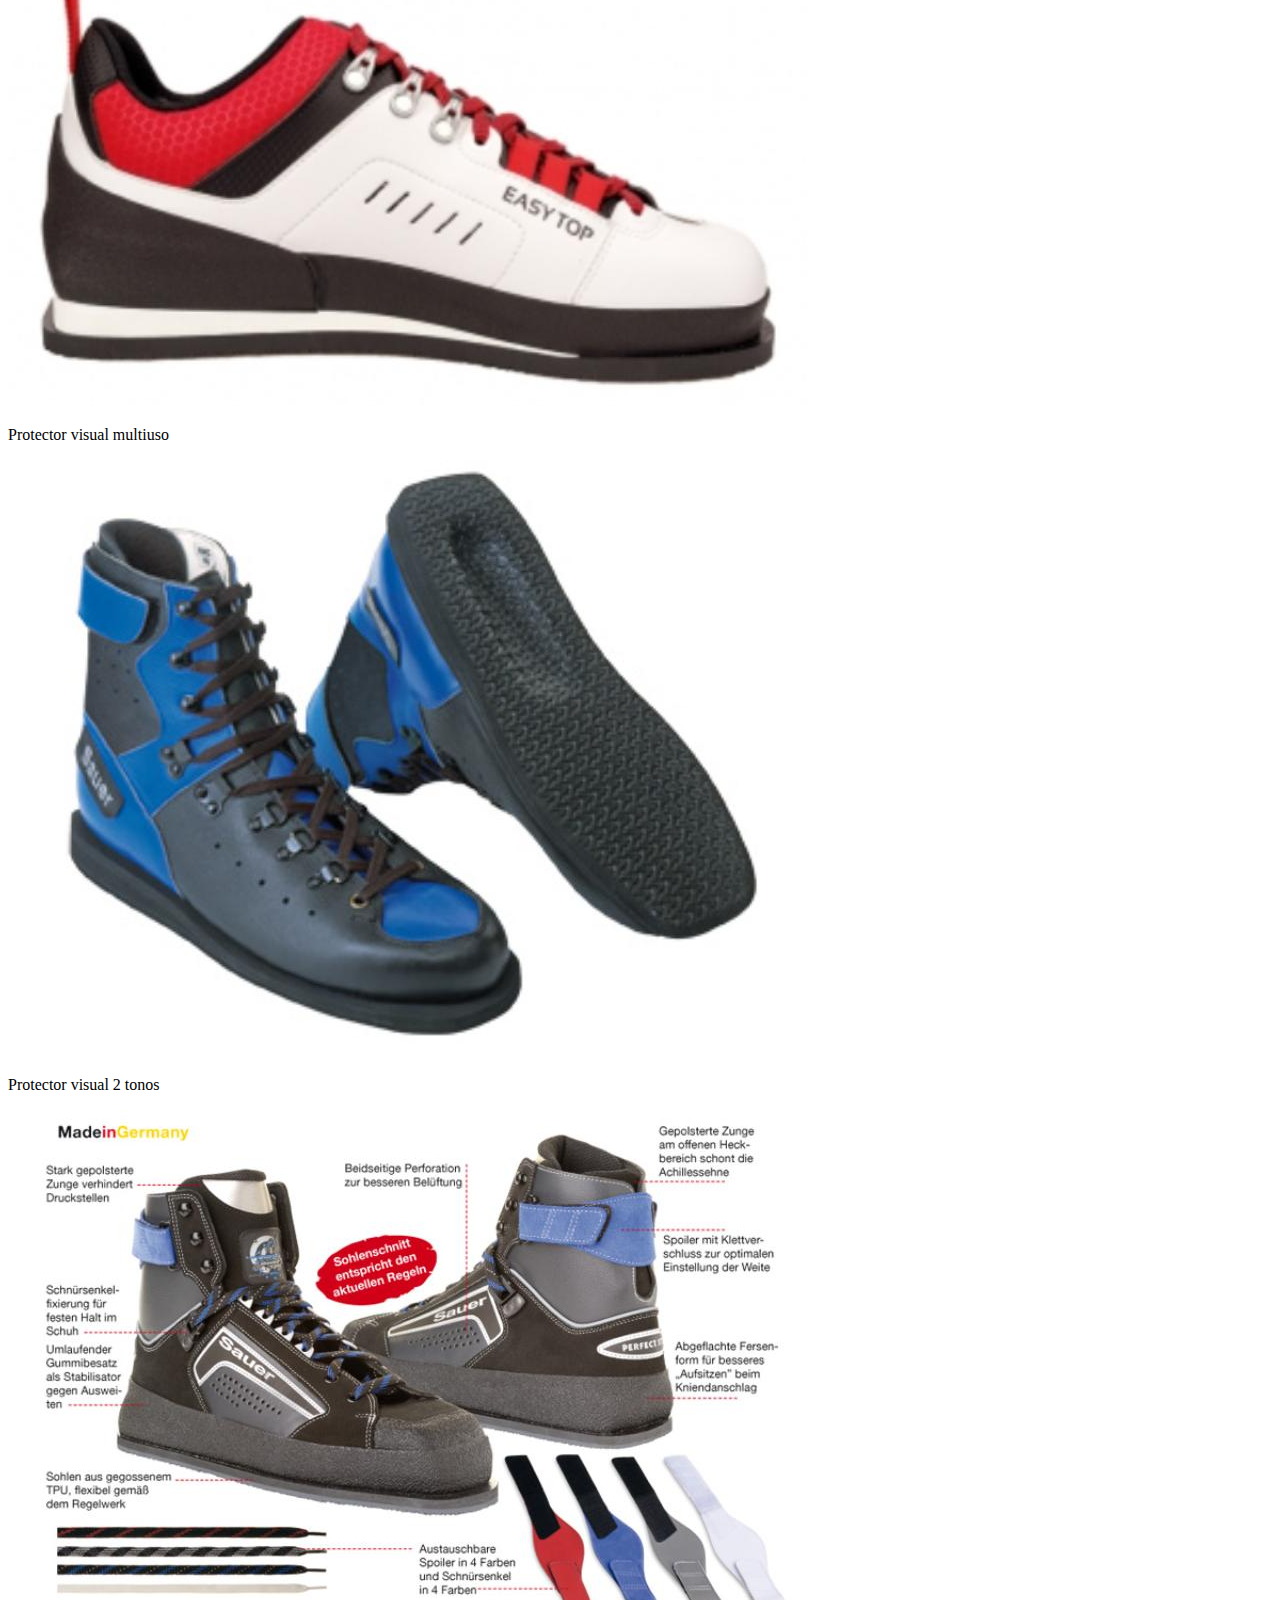
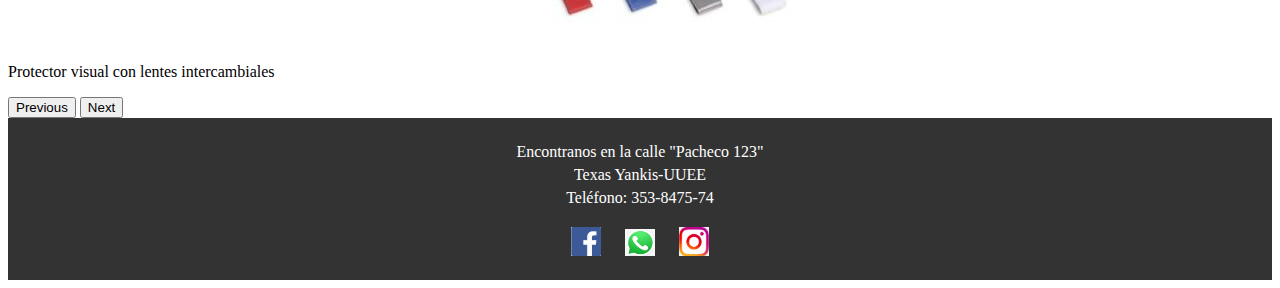
<file: html/indumentaria.html>
<!DOCTYPE html>
<html lang="en">


<head>
  <meta charset="UTF-8">
  <meta name="viewport" content="width=device-width, initial-scale=1.0">

  <!--link bootstrap-->
  <link href="https://cdn.jsdelivr.net/npm/bootstrap@5.3.2/dist/css/bootstrap.min.css" rel="stylesheet"
    integrity="sha384-T3c6CoIi6uLrA9TneNEoa7RxnatzjcDSCmG1MXxSR1GAsXEV/Dwwykc2MPK8M2HN" crossorigin="anonymous">

  <!--link css-->
  <link rel="stylesheet" href="../css/style.css">
  <title>Tactical Gear INC.</title>

</head>

<body>

  <header id="cabecero">
    <div class="redes">
      <section>
        <li><a href="https://web.whatsapp.com/"><img src="../imagenes/whatsapp.jpg" alt="whatsapp"></a> </li>
        <li><a href="https://www.instagram.com"><img src="../imagenes/instagram.jpg" alt="instagram"></a> </li>
        <li><a href="https://www.facebook.com"><img src="../imagenes/facebook.jpg" alt="facebook"></a> </li>
        <li><a href="../html/ingresar.html" class="ingresar">Ingresar </a></li>
      </section>
    </div>

    </div>
    <h1><a href="../index.html"> Tactical Gear INC.</a></h1>
    </div>

    <!-- ----------------menú navegable con Bootstrap----------------------->

    <nav class="navbar navbar-expand-lg bg-body-tertiary">
      <div class="container-fluid">
        <a class="navbar-brand" href="../index.html">Inicio</a>
        <button class="navbar-toggler" type="button" data-bs-toggle="collapse" data-bs-target="#navbarSupportedContent"
          aria-controls="navbarSupportedContent" aria-expanded="false" aria-label="Toggle navigation">
          <span class="navbar-toggler-icon"></span>
        </button>
        <div class="collapse navbar-collapse" id="navbarSupportedContent">
          <ul class="navbar-nav me-auto mb-2 mb-lg-0">
            <li class="nav-item dropdown">
              <a class="nav-link dropdown-toggle" href="#" role="button" data-bs-toggle="dropdown"
                aria-expanded="false"> Armas
              </a>
              <ul class="dropdown-menu">
                <li><a class="dropdown-item" href="armas-cortas.html">cortas</a></li>
                <li><a class="dropdown-item" href="armas-largas.html">largas</a></li>
                <li>
                  <hr class="dropdown-divider">
                </li>
              </ul>
            </li>
            <li class="nav-item">
              <a class="nav-link active" aria-current="page" href="indumentaria.html">Indumentaria</a>
            </li>
            <li class="nav-item">
              <a class="nav-link" href="epp.html">EPP</a>
            </li>
            <li class="nav-item">
              <a class="nav-link" href="ingresar.html">Ingresar</a>
            </li>
            <li class="nav-item">
              <a class="nav-link" href="registrarse.html">Registrarse</a>
            </li>
            <li class="nav-item">
              <a class="nav-link" href="terminos-condiciones.html">Terminos y condiciones</a>
            </li>
          </ul>
        </div>
      </div>
    </nav>

  </header>

  <main>

    <!--carrusel ropa-->

    <div id="carouselExample" class="carousel slide">
      <div class="carousel-inner">
        <div class="carousel-item active">
          <div class="card-group">
            <div class="card">
              <img src="../imagenes/indumentaria/guantes-1.jpg" class="card-img-top w-50" alt="Protector3M">
              <div class="card-body">
                <p class="card-text">Protector auditivo pasivo 3M</p>
              </div>
            </div>
            <div class="card">
              <img src="../imagenes/indumentaria/guantes-2.jpg" class="card-img-top w-50" alt="Protector Walker´s">
              <div class="card-body">
                <p class="card-text">Protector auditivo pasivo Walker´s</p>
              </div>
            </div>
            <div class="card">
              <img src="../imagenes/indumentaria/guantes-3.jpg" class="card-img-top w-50" alt="Protector electronico">
              <div class="card-body">
                <p class="card-text">Protector auditivo electronico</p>
              </div>
            </div>
          </div>
        </div>
        <div class="carousel-item">
          <div class="card-group">
            <div class="card">
              <img src="../imagenes/indumentaria/zapato-1.jpg" class="card-img-top w-50"
                alt="Protector visual multiuso">
              <div class="card-body">
                <p class="card-text">Protector visual multiuso</p>
              </div>
            </div>
            <div class="card">
              <img src="../imagenes/indumentaria/zapato-2.jpg" class="card-img-top w-50" alt="Protector visual 2 tonos">
              <div class="card-body">
                <p class="card-text">Protector visual 2 tonos</p>
              </div>
            </div>
            <div class="card">
              <img src="../imagenes/indumentaria/zapato-3.jpg" class="card-img-top w-50"
                alt="Protector visual con lentes intercambiales">
              <div class="card-body">
                <p class="card-text">Protector visual con lentes intercambiales</p>
              </div>
            </div>
          </div>
        </div>
      </div>
      <button class="carousel-control-prev" type="button" data-bs-target="#carouselExample" data-bs-slide="prev">
        <span class="carousel-control-prev-icon" aria-hidden="true"></span>
        <span class="visually-hidden">Previous</span>
      </button>
      <button class="carousel-control-next" type="button" data-bs-target="#carouselExample" data-bs-slide="next">
        <span class="carousel-control-next-icon" aria-hidden="true"></span>
        <span class="visually-hidden">Next</span>
      </button>
    </div>

  </main>

  <footer>

    <div class="info-contacto">
      <p>Encontranos en la calle "Pacheco 123"</p>
      <p>Texas Yankis-UUEE</p>
      <p>Teléfono: 353-8475-74</p>
    </div>

    <div class="redes-sociales">
      <a href="https://www.facebook.com"><img src="../imagenes/facebook.jpg" alt="Facebook"></a>
      <a href="https://web.whatsapp.com/"><img src="../imagenes/whatsapp.jpg" alt="Whatsapp"></a>
      <a href="https://www.instagram.com/"><img src="../imagenes/instagram.jpg" alt="Instagram"></a>
    </div>

  </footer>

  <script src="https://cdn.jsdelivr.net/npm/bootstrap@5.3.2/dist/js/bootstrap.bundle.min.js"
    integrity="sha384-C6RzsynM9kWDrMNeT87bh95OGNyZPhcTNXj1NW7RuBCsyN/o0jlpcV8Qyq46cDfL"
    crossorigin="anonymous"></script>

</body>

</html>
</file>
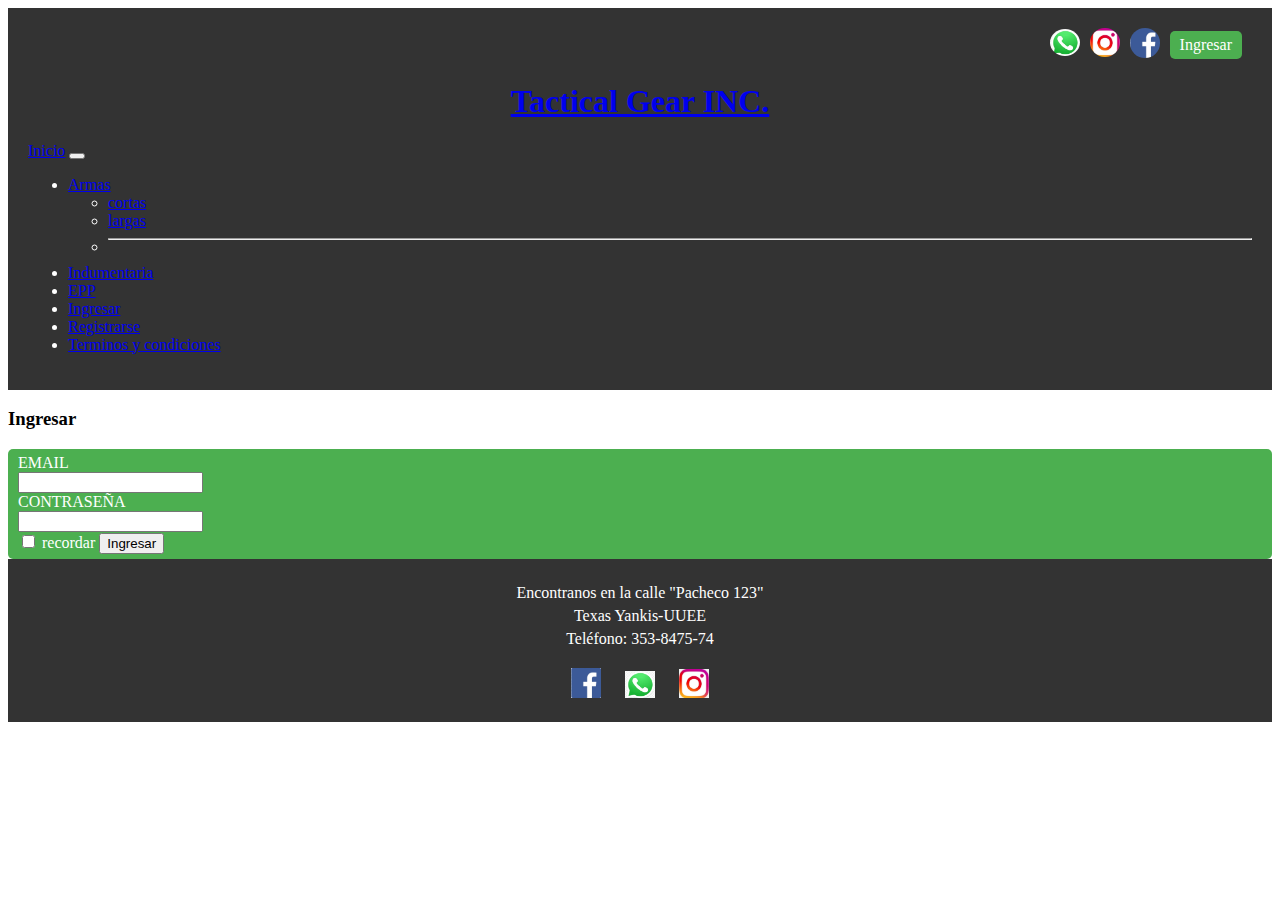
<file: html/ingresar.html>
<!DOCTYPE html>
<html lang="en">

<head>
  <meta charset="UTF-8">
  <meta name="viewport" content="width=device-width, initial-scale=1.0">
  <link href="https://cdn.jsdelivr.net/npm/bootstrap@5.3.2/dist/css/bootstrap.min.css" rel="stylesheet"
    integrity="sha384-T3c6CoIi6uLrA9TneNEoa7RxnatzjcDSCmG1MXxSR1GAsXEV/Dwwykc2MPK8M2HN" crossorigin="anonymous">
  <link rel="stylesheet" href="../css/style.css">
  <title>Tactical Gear INC.</title>

</head>

<body>
  <header id="cabecero">
    <div class="redes">
      <section>
        <li><a href="https://web.whatsapp.com/"><img src="../imagenes/whatsapp.jpg" alt="whatsapp"></a> </li>
        <li><a href="https://www.instagram.com"><img src="../imagenes/instagram.jpg" alt="instagram"></a> </li>
        <li><a href="https://www.facebook.com"><img src="../imagenes/facebook.jpg" alt="facebook"></a> </li>
        <li><a href="../html/ingresar.html" class="ingresar">Ingresar </a></li>
      </section>

    </div>

    </div>
    <h1><a href="../index.html"> Tactical Gear INC.</a></h1>
    </div>

    <!-- ----------------menú navegable con Bootstrap----------------------->

    <nav class="navbar navbar-expand-lg bg-body-tertiary">
      <div class="container-fluid">
        <a class="navbar-brand" href="../index.html">Inicio</a>
        <button class="navbar-toggler" type="button" data-bs-toggle="collapse" data-bs-target="#navbarSupportedContent"
          aria-controls="navbarSupportedContent" aria-expanded="false" aria-label="Toggle navigation">
          <span class="navbar-toggler-icon"></span>
        </button>
        <div class="collapse navbar-collapse" id="navbarSupportedContent">
          <ul class="navbar-nav me-auto mb-2 mb-lg-0">
            <li class="nav-item dropdown">
              <a class="nav-link dropdown-toggle" href="#" role="button" data-bs-toggle="dropdown"
                aria-expanded="false"> Armas
              </a>
              <ul class="dropdown-menu">
                <li><a class="dropdown-item" href="armas-cortas.html">cortas</a></li>
                <li><a class="dropdown-item" href="armas-largas.html">largas</a></li>
                <li>
                  <hr class="dropdown-divider">
                </li>
              </ul>
            </li>
            <li class="nav-item">
              <a class="nav-link active" aria-current="page" href="indumentaria.html">Indumentaria</a>
            </li>
            <li class="nav-item">
              <a class="nav-link" href="epp.html">EPP</a>
            </li>
            <li class="nav-item">
              <a class="nav-link" href="ingresar.html">Ingresar</a>
            </li>
            <li class="nav-item">
              <a class="nav-link" href="registrarse.html">Registrarse</a>
            </li>
            <li class="nav-item">
              <a class="nav-link" href="terminos-condiciones.html">Terminos y condiciones</a>
            </li>
          </ul>
        </div>
      </div>
    </nav>

    <!-- <nav>
            <ul>
                <li> <a href="../index.html"> Inicio </a></li>
                    
                <li><a href="armas-largas.html"> Armas Largas</a></li>

                <li><a href="armas-cortas.html">Armas cortas</a></li>

                <li><a href="epp.html">EPP</a></li>

                <li><a href="indumentaria.html">Indumentaria</a></li>

                <li><a href="ingresar.html">Ingresar</a></li>

                <li><a href="registrarse.html">Registrarse</a></li>

                <li> <a href="terminos-condiciones.html">Terminos y condiciones</a> </li>
                
           </ul>
       </nav> -->

  </header>

  <main>

    <form action="">
      <h3>Ingresar</h3>
      <div class="ingresar">
        <label for=""> EMAIL</label><br>
        <input type="text"> <br>
        <label for="">CONTRASEÑA</label><br>
        <input type="password" name="" id=""><br>
        <input type="checkbox"> recordar
        <!-- <button type="submit">INGRESAR</button> -->
        <button type="submit" class="btn btn-primary">Ingresar</button>
      </div>
    </form>

  </main>


  <footer>

    <div class="info-contacto">
      <p>Encontranos en la calle "Pacheco 123"</p>
      <p>Texas Yankis-UUEE</p>
      <p>Teléfono: 353-8475-74</p>
    </div>

    <div class="redes-sociales">
      <a href="https://www.facebook.com"><img src="../imagenes/facebook.jpg" alt="Facebook"></a>
      <a href="https://web.whatsapp.com/"><img src="../imagenes/whatsapp.jpg" alt="Whatsapp"></a>
      <a href="https://www.instagram.com/"><img src="../imagenes/instagram.jpg" alt="Instagram"></a>
    </div>

  </footer>

  <script src="https://cdn.jsdelivr.net/npm/bootstrap@5.3.2/dist/js/bootstrap.bundle.min.js"
    integrity="sha384-C6RzsynM9kWDrMNeT87bh95OGNyZPhcTNXj1NW7RuBCsyN/o0jlpcV8Qyq46cDfL"
    crossorigin="anonymous"></script>

</body>

</html>
</file>
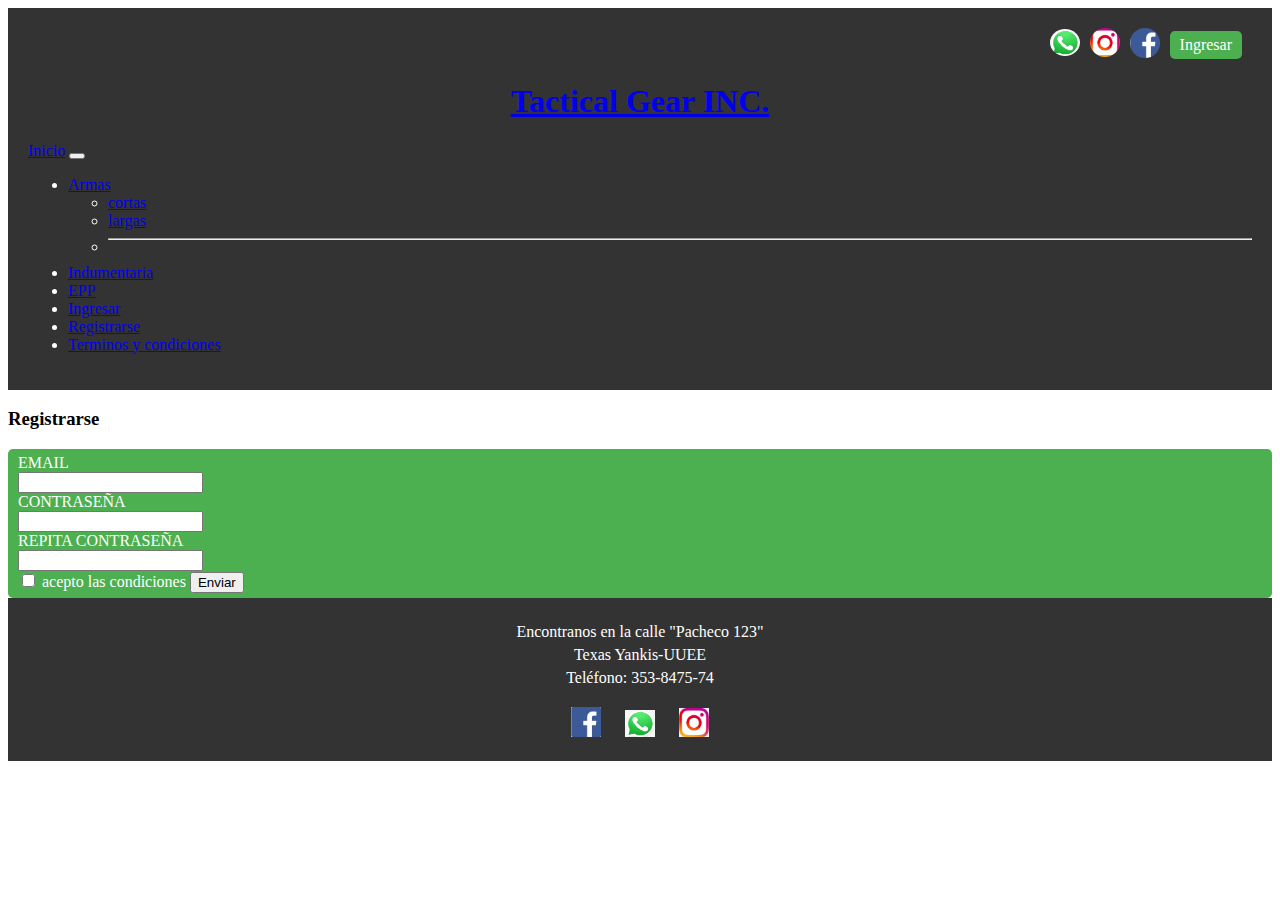
<file: html/registrarse.html>
<!DOCTYPE html>
<html lang="en">

<head>
  <meta charset="UTF-8">
  <meta name="viewport" content="width=device-width, initial-scale=1.0">

  <!-- link bootstrap -->
  <link href="https://cdn.jsdelivr.net/npm/bootstrap@5.3.2/dist/css/bootstrap.min.css" rel="stylesheet"
    integrity="sha384-T3c6CoIi6uLrA9TneNEoa7RxnatzjcDSCmG1MXxSR1GAsXEV/Dwwykc2MPK8M2HN" crossorigin="anonymous">

  <!-- link css -->
  <link rel="stylesheet" href="../css/style.css">
  <title>Tactical Gear INC.</title>

</head>

<body>
  <header id="cabecero">
    <div class="redes">
      <section>
        <li><a href="https://web.whatsapp.com/"><img src="../imagenes/whatsapp.jpg" alt="whatsapp"></a> </li>
        <li><a href="https://www.instagram.com"><img src="../imagenes/instagram.jpg" alt="instagram"></a> </li>
        <li><a href="https://www.facebook.com"><img src="../imagenes/facebook.jpg" alt="facebook"></a> </li>
        <li><a href="../html/ingresar.html" class="ingresar">Ingresar </a></li>
      </section>

    </div>

    </div>
    <h1><a href="../index.html"> Tactical Gear INC.</a></h1>
    </div>

    <!-- ----------------menú navegable con Bootstrap----------------------->

    <nav class="navbar navbar-expand-lg bg-body-tertiary">
      <div class="container-fluid">
        <a class="navbar-brand" href="../index.html">Inicio</a>
        <button class="navbar-toggler" type="button" data-bs-toggle="collapse" data-bs-target="#navbarSupportedContent"
          aria-controls="navbarSupportedContent" aria-expanded="false" aria-label="Toggle navigation">
          <span class="navbar-toggler-icon"></span>
        </button>
        <div class="collapse navbar-collapse" id="navbarSupportedContent">
          <ul class="navbar-nav me-auto mb-2 mb-lg-0">
            <li class="nav-item dropdown">
              <a class="nav-link dropdown-toggle" href="#" role="button" data-bs-toggle="dropdown"
                aria-expanded="false"> Armas
              </a>
              <ul class="dropdown-menu">
                <li><a class="dropdown-item" href="armas-cortas.html">cortas</a></li>
                <li><a class="dropdown-item" href="armas-largas.html">largas</a></li>
                <li>
                  <hr class="dropdown-divider">
                </li>
              </ul>
            </li>
            <li class="nav-item">
              <a class="nav-link active" aria-current="page" href="indumentaria.html">Indumentaria</a>
            </li>
            <li class="nav-item">
              <a class="nav-link" href="epp.html">EPP</a>
            </li>
            <li class="nav-item">
              <a class="nav-link" href="ingresar.html">Ingresar</a>
            </li>
            <li class="nav-item">
              <a class="nav-link" href="registrarse.html">Registrarse</a>
            </li>
            <li class="nav-item">
              <a class="nav-link" href="terminos-condiciones.html">Terminos y condiciones</a>
            </li>
          </ul>
        </div>
      </div>
    </nav>

  </header>
  <main>

     <form action="">
        <h3>Registrarse</h3>
        <div class="ingresar">
            <label for="" class="form-color"> EMAIL</label><br>
            <input type="text"> <br>
            <label for="" class="form-color">CONTRASEÑA</label><br>
            <input type="password" name="" id=""><br>
            <label for="" class="form-color">REPITA CONTRASEÑA</label><br>
            <input type="password" name="" id=""><br>
            <input type="checkbox"> acepto las condiciones
            <!-- <button type="submit">ENVIAR</button> -->
            <button type="submit" class="btn btn-primary">Enviar</button>
        </div>
       </form> 

  </main>

  <footer>

    <div class="info-contacto">
      <p>Encontranos en la calle "Pacheco 123"</p>
      <p>Texas Yankis-UUEE</p>
      <p>Teléfono: 353-8475-74</p>
  </div>
  
  <div class="redes-sociales">
      <a href="https://www.facebook.com"><img src="../imagenes/facebook.jpg" alt="Facebook"></a>
      <a href="https://web.whatsapp.com/"><img src="../imagenes/whatsapp.jpg" alt="Whatsapp"></a>
      <a href="https://www.instagram.com/"><img src="../imagenes/instagram.jpg" alt="Instagram"></a>
  </div>

  </footer>

  <script src="https://cdn.jsdelivr.net/npm/bootstrap@5.3.2/dist/js/bootstrap.bundle.min.js"
    integrity="sha384-C6RzsynM9kWDrMNeT87bh95OGNyZPhcTNXj1NW7RuBCsyN/o0jlpcV8Qyq46cDfL"
    crossorigin="anonymous"></script>

</body>

</html>
</file>
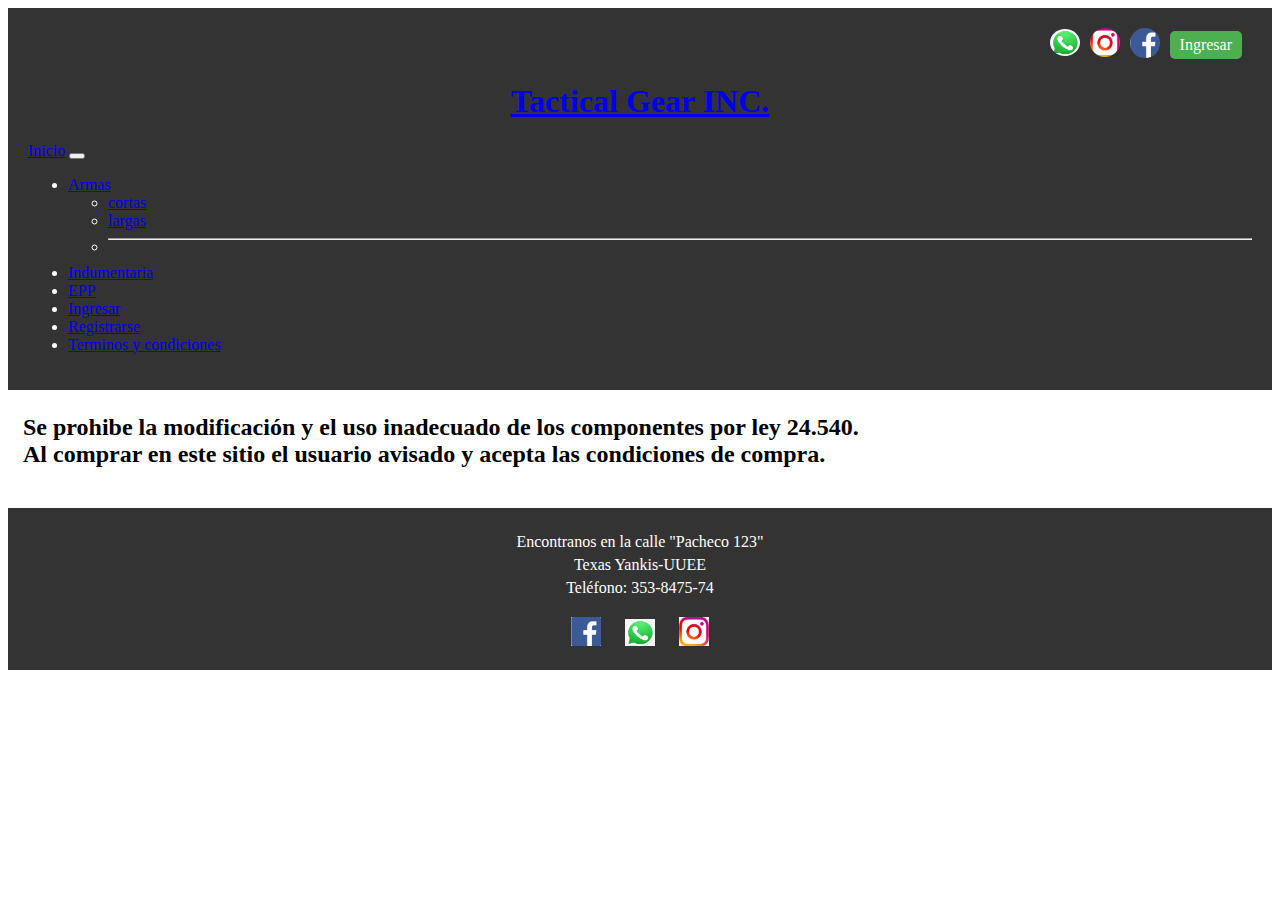
<file: html/terminos-condiciones.html>
<!DOCTYPE html>
<html lang="en">

<head>
    <meta charset="UTF-8">
    <meta name="viewport" content="width=device-width, initial-scale=1.0">

            <!-- link bootstrap -->
    <link href="https://cdn.jsdelivr.net/npm/bootstrap@5.3.2/dist/css/bootstrap.min.css" rel="stylesheet"
    integrity="sha384-T3c6CoIi6uLrA9TneNEoa7RxnatzjcDSCmG1MXxSR1GAsXEV/Dwwykc2MPK8M2HN" crossorigin="anonymous">

            <!-- link css -->
    <link rel="stylesheet" href="../css/style.css">
    <title>Tactical Gear INC.</title>

</head>

<body>
    <header id="cabecero">
        <div class="redes">
            <section>
                <li><a href="https://web.whatsapp.com/"><img src="../imagenes/whatsapp.jpg" alt="whatsapp"></a> </li>
                <li><a href="https://www.instagram.com"><img src="../imagenes/instagram.jpg" alt="instagram"></a> </li>
                <li><a href="https://www.facebook.com"><img src="../imagenes/facebook.jpg" alt="facebook"></a> </li>
                <li><a href="../html/ingresar.html" class="ingresar">Ingresar </a></li>
            </section>
        </div>

        </div>
        <h1><a href="../index.html"> Tactical Gear INC.</a></h1>
        </div>

         <!-- ----------------menú navegable con Bootstrap----------------------->
    
    <nav class="navbar navbar-expand-lg bg-body-tertiary">
        <div class="container-fluid">
          <a class="navbar-brand" href="../index.html">Inicio</a>
          <button class="navbar-toggler" type="button" data-bs-toggle="collapse" data-bs-target="#navbarSupportedContent"
            aria-controls="navbarSupportedContent" aria-expanded="false" aria-label="Toggle navigation">
            <span class="navbar-toggler-icon"></span>
          </button>
          <div class="collapse navbar-collapse" id="navbarSupportedContent">
            <ul class="navbar-nav me-auto mb-2 mb-lg-0">
              <li class="nav-item dropdown">
                <a class="nav-link dropdown-toggle" href="#" role="button" data-bs-toggle="dropdown"
                  aria-expanded="false"> Armas
                </a>
                <ul class="dropdown-menu">
                  <li><a class="dropdown-item" href="armas-cortas.html">cortas</a></li>
                  <li><a class="dropdown-item" href="armas-largas.html">largas</a></li>
                  <li>
                    <hr class="dropdown-divider">
                  </li>
                </ul>
              </li>
              <li class="nav-item">
                <a class="nav-link active" aria-current="page" href="indumentaria.html">Indumentaria</a>
              </li>
              <li class="nav-item">
                <a class="nav-link" href="epp.html">EPP</a>
              </li>
              <li class="nav-item">
                <a class="nav-link" href="ingresar.html">Ingresar</a>
              </li>
              <li class="nav-item">
                <a class="nav-link" href="registrarse.html">Registrarse</a>
              </li>
              <li class="nav-item">
                <a class="nav-link" href="terminos-condiciones.html">Terminos y condiciones</a>
              </li>
            </ul>
          </div>
        </div>
      </nav>
      
    </header>

    <main>

        <section class="terminos">
            <h2>
                <p>
                    Se prohibe la modificación y el uso inadecuado de los componentes por ley 24.540.
                    <br> Al comprar en este sitio el usuario avisado y acepta las condiciones de compra.
                </p>
            </h2>
        </section>

    </main>

    <footer>

    <div class="info-contacto">
        <p>Encontranos en la calle "Pacheco 123"</p>
        <p>Texas Yankis-UUEE</p>
        <p>Teléfono: 353-8475-74</p>
    </div>

    <div class="redes-sociales">
        <a href="https://www.facebook.com"><img src="../imagenes/facebook.jpg" alt="Facebook"></a>
        <a href="https://web.whatsapp.com/"><img src="../imagenes/whatsapp.jpg" alt="Whatsapp"></a>
        <a href="https://www.instagram.com/"><img src="../imagenes/instagram.jpg" alt="Instagram"></a>
    </div>

        
    </footer>

    <script src="https://cdn.jsdelivr.net/npm/bootstrap@5.3.2/dist/js/bootstrap.bundle.min.js"
        integrity="sha384-C6RzsynM9kWDrMNeT87bh95OGNyZPhcTNXj1NW7RuBCsyN/o0jlpcV8Qyq46cDfL"
        crossorigin="anonymous"></script>

</body>

</html>
</file>
<file: css/style.css>
#cabecero {
  background-color: #333;
  color: #fff;
  padding: 20px;
}

.redes {
  display: flex;
  justify-content: end;
}

.redes section {
  display: flex;
  align-items: center;
}

.redes section li {
  list-style: none;
}

.redes section li a {
  display: inline-block;
  margin-right: 10px;
  text-decoration: none;
  color: inherit;
}

.redes section li a:hover {
  opacity: 0.8;
}

.redes section li a img {
  width: 30px;
  height: auto;
  border-radius: 50%;
}

.ingresar {
  color: #fff;
  text-decoration: none;
  padding: 5px 10px;
  background-color: #4CAF50;
  border-radius: 5px;
}

.ingresar:hover {
  background-color: #45a049;
}

h1 {
  display: flex;
  justify-content: center;
}

footer {
  background-color: #333;
  color: #fff;
  padding: 20px;
  text-align: center;
}

.info-contacto p {
  margin: 5px 0;
}

.redes-sociales {
  margin-top: 20px;
}

.redes-sociales a {
  display: inline-block;
  margin: 0 10px;
}

.redes-sociales img {
  width: 30px;
}

.ofertas {
  text-align: center;
}

.imagen-size {
  display: flex;
  justify-content: space-around;
  margin-bottom: 40px;
}

.imagen-size img {
  width: auto;
  height: 20%;
}

.terminos {
  margin-top: 20px;
  margin-left: 15px;
  margin-right: 15px;
  margin-bottom: 40px;
}



/*# sourceMappingURL=style.css.map */
</file>
